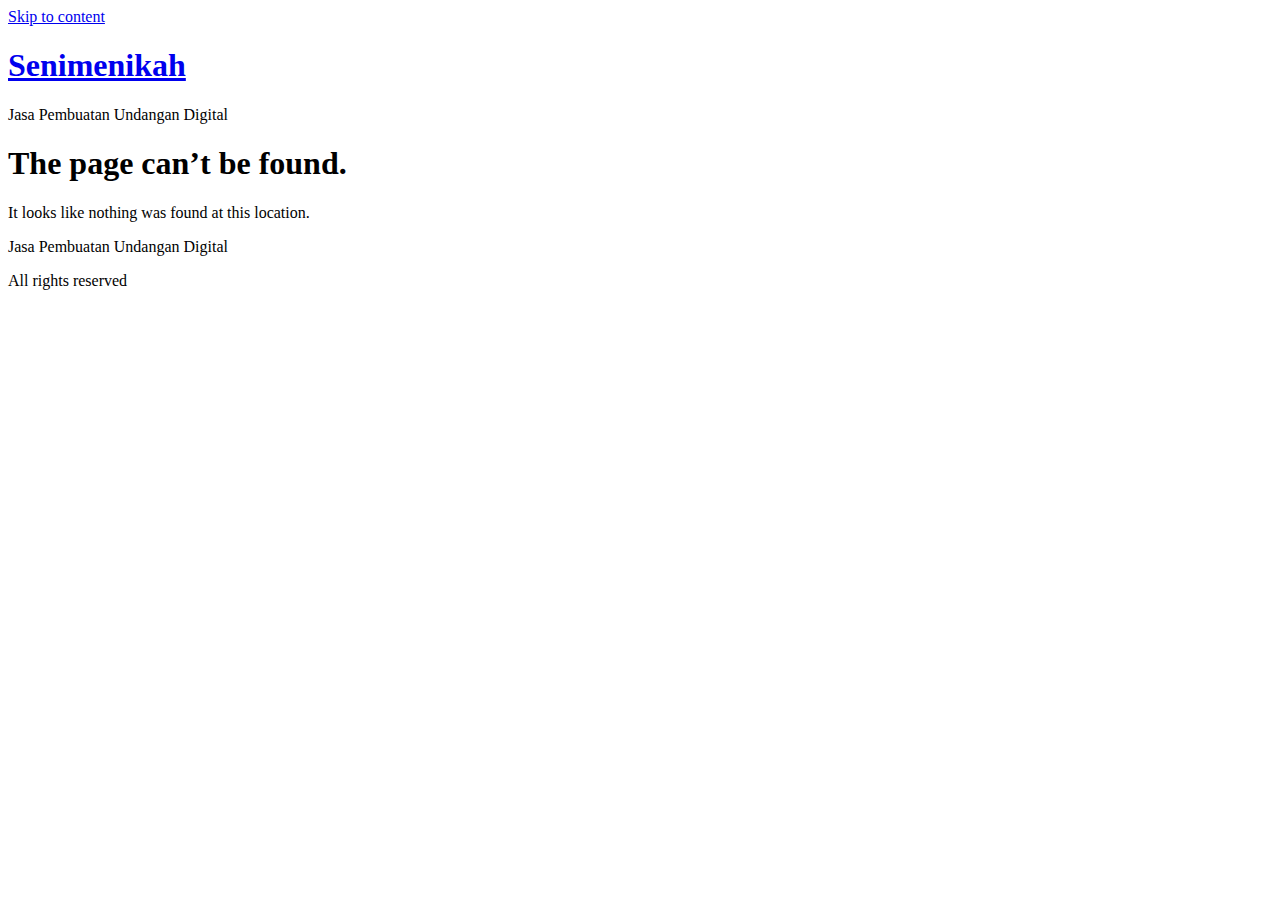
<file: ganisarif/b.html>
<!doctype html>
<html lang="id" prefix="og: https://ogp.me/ns#">
<head>
	<meta charset="UTF-8">
		<meta name="viewport" content="width=device-width, initial-scale=1">
	<link rel="profile" href="https://gmpg.org/xfn/11">
	        <style type="text/css">
            .cui-comment-text img {
                max-width: 100% !important;
            }
        </style>
        
<!-- Optimasi Mesin Pencari oleh Rank Math - https://s.rankmath.com/home -->
<title>Page Not Found - Senimenikah</title>
<meta name="robots" content="follow, noindex"/>
<meta property="og:locale" content="id_ID" />
<meta property="og:type" content="article" />
<meta property="og:title" content="Page Not Found - Senimenikah" />
<meta property="og:site_name" content="Senimenikah" />
<meta name="twitter:card" content="summary_large_image" />
<meta name="twitter:title" content="Page Not Found - Senimenikah" />
<script type="application/ld+json" class="rank-math-schema">{"@context":"https://schema.org","@graph":[{"@type":"Person","@id":"https://senimenikah.com/#person","name":"admin"},{"@type":"WebSite","@id":"https://senimenikah.com/#website","url":"https://senimenikah.com","name":"admin","publisher":{"@id":"https://senimenikah.com/#person"},"inLanguage":"id"},{"@type":"WebPage","@id":"#webpage","url":"","name":"Page Not Found - Senimenikah","isPartOf":{"@id":"https://senimenikah.com/#website"},"inLanguage":"id"}]}</script>
<!-- /Plugin WordPress Rank Math SEO -->

<script type='application/javascript'>console.log('PixelYourSite Free version 9.2.1');</script>
<link rel="alternate" type="application/rss+xml" title="Senimenikah &raquo; Feed" href="https://senimenikah.com/feed/" />
<link rel="alternate" type="application/rss+xml" title="Senimenikah &raquo; Umpan Komentar" href="https://senimenikah.com/comments/feed/" />
<script>
window._wpemojiSettings = {"baseUrl":"https:\/\/s.w.org\/images\/core\/emoji\/14.0.0\/72x72\/","ext":".png","svgUrl":"https:\/\/s.w.org\/images\/core\/emoji\/14.0.0\/svg\/","svgExt":".svg","source":{"concatemoji":"http:\/\/senimenikah.com\/wp-includes\/js\/wp-emoji-release.min.js?ver=6.1.1"}};
/*! This file is auto-generated */
!function(e,a,t){var n,r,o,i=a.createElement("canvas"),p=i.getContext&&i.getContext("2d");function s(e,t){var a=String.fromCharCode,e=(p.clearRect(0,0,i.width,i.height),p.fillText(a.apply(this,e),0,0),i.toDataURL());return p.clearRect(0,0,i.width,i.height),p.fillText(a.apply(this,t),0,0),e===i.toDataURL()}function c(e){var t=a.createElement("script");t.src=e,t.defer=t.type="text/javascript",a.getElementsByTagName("head")[0].appendChild(t)}for(o=Array("flag","emoji"),t.supports={everything:!0,everythingExceptFlag:!0},r=0;r<o.length;r++)t.supports[o[r]]=function(e){if(p&&p.fillText)switch(p.textBaseline="top",p.font="600 32px Arial",e){case"flag":return s([127987,65039,8205,9895,65039],[127987,65039,8203,9895,65039])?!1:!s([55356,56826,55356,56819],[55356,56826,8203,55356,56819])&&!s([55356,57332,56128,56423,56128,56418,56128,56421,56128,56430,56128,56423,56128,56447],[55356,57332,8203,56128,56423,8203,56128,56418,8203,56128,56421,8203,56128,56430,8203,56128,56423,8203,56128,56447]);case"emoji":return!s([129777,127995,8205,129778,127999],[129777,127995,8203,129778,127999])}return!1}(o[r]),t.supports.everything=t.supports.everything&&t.supports[o[r]],"flag"!==o[r]&&(t.supports.everythingExceptFlag=t.supports.everythingExceptFlag&&t.supports[o[r]]);t.supports.everythingExceptFlag=t.supports.everythingExceptFlag&&!t.supports.flag,t.DOMReady=!1,t.readyCallback=function(){t.DOMReady=!0},t.supports.everything||(n=function(){t.readyCallback()},a.addEventListener?(a.addEventListener("DOMContentLoaded",n,!1),e.addEventListener("load",n,!1)):(e.attachEvent("onload",n),a.attachEvent("onreadystatechange",function(){"complete"===a.readyState&&t.readyCallback()})),(e=t.source||{}).concatemoji?c(e.concatemoji):e.wpemoji&&e.twemoji&&(c(e.twemoji),c(e.wpemoji)))}(window,document,window._wpemojiSettings);
</script>
<style>
img.wp-smiley,
img.emoji {
	display: inline !important;
	border: none !important;
	box-shadow: none !important;
	height: 1em !important;
	width: 1em !important;
	margin: 0 0.07em !important;
	vertical-align: -0.1em !important;
	background: none !important;
	padding: 0 !important;
}
</style>
	<link rel='stylesheet' id='wp-block-library-css' href='http://senimenikah.com/wp-includes/css/dist/block-library/style.min.css?ver=6.1.1' media='all' />
<link rel='stylesheet' id='classic-theme-styles-css' href='http://senimenikah.com/wp-includes/css/classic-themes.min.css?ver=1' media='all' />
<style id='global-styles-inline-css'>
body{--wp--preset--color--black: #000000;--wp--preset--color--cyan-bluish-gray: #abb8c3;--wp--preset--color--white: #ffffff;--wp--preset--color--pale-pink: #f78da7;--wp--preset--color--vivid-red: #cf2e2e;--wp--preset--color--luminous-vivid-orange: #ff6900;--wp--preset--color--luminous-vivid-amber: #fcb900;--wp--preset--color--light-green-cyan: #7bdcb5;--wp--preset--color--vivid-green-cyan: #00d084;--wp--preset--color--pale-cyan-blue: #8ed1fc;--wp--preset--color--vivid-cyan-blue: #0693e3;--wp--preset--color--vivid-purple: #9b51e0;--wp--preset--gradient--vivid-cyan-blue-to-vivid-purple: linear-gradient(135deg,rgba(6,147,227,1) 0%,rgb(155,81,224) 100%);--wp--preset--gradient--light-green-cyan-to-vivid-green-cyan: linear-gradient(135deg,rgb(122,220,180) 0%,rgb(0,208,130) 100%);--wp--preset--gradient--luminous-vivid-amber-to-luminous-vivid-orange: linear-gradient(135deg,rgba(252,185,0,1) 0%,rgba(255,105,0,1) 100%);--wp--preset--gradient--luminous-vivid-orange-to-vivid-red: linear-gradient(135deg,rgba(255,105,0,1) 0%,rgb(207,46,46) 100%);--wp--preset--gradient--very-light-gray-to-cyan-bluish-gray: linear-gradient(135deg,rgb(238,238,238) 0%,rgb(169,184,195) 100%);--wp--preset--gradient--cool-to-warm-spectrum: linear-gradient(135deg,rgb(74,234,220) 0%,rgb(151,120,209) 20%,rgb(207,42,186) 40%,rgb(238,44,130) 60%,rgb(251,105,98) 80%,rgb(254,248,76) 100%);--wp--preset--gradient--blush-light-purple: linear-gradient(135deg,rgb(255,206,236) 0%,rgb(152,150,240) 100%);--wp--preset--gradient--blush-bordeaux: linear-gradient(135deg,rgb(254,205,165) 0%,rgb(254,45,45) 50%,rgb(107,0,62) 100%);--wp--preset--gradient--luminous-dusk: linear-gradient(135deg,rgb(255,203,112) 0%,rgb(199,81,192) 50%,rgb(65,88,208) 100%);--wp--preset--gradient--pale-ocean: linear-gradient(135deg,rgb(255,245,203) 0%,rgb(182,227,212) 50%,rgb(51,167,181) 100%);--wp--preset--gradient--electric-grass: linear-gradient(135deg,rgb(202,248,128) 0%,rgb(113,206,126) 100%);--wp--preset--gradient--midnight: linear-gradient(135deg,rgb(2,3,129) 0%,rgb(40,116,252) 100%);--wp--preset--duotone--dark-grayscale: url('#wp-duotone-dark-grayscale');--wp--preset--duotone--grayscale: url('#wp-duotone-grayscale');--wp--preset--duotone--purple-yellow: url('#wp-duotone-purple-yellow');--wp--preset--duotone--blue-red: url('#wp-duotone-blue-red');--wp--preset--duotone--midnight: url('#wp-duotone-midnight');--wp--preset--duotone--magenta-yellow: url('#wp-duotone-magenta-yellow');--wp--preset--duotone--purple-green: url('#wp-duotone-purple-green');--wp--preset--duotone--blue-orange: url('#wp-duotone-blue-orange');--wp--preset--font-size--small: 13px;--wp--preset--font-size--medium: 20px;--wp--preset--font-size--large: 36px;--wp--preset--font-size--x-large: 42px;--wp--preset--spacing--20: 0.44rem;--wp--preset--spacing--30: 0.67rem;--wp--preset--spacing--40: 1rem;--wp--preset--spacing--50: 1.5rem;--wp--preset--spacing--60: 2.25rem;--wp--preset--spacing--70: 3.38rem;--wp--preset--spacing--80: 5.06rem;}:where(.is-layout-flex){gap: 0.5em;}body .is-layout-flow > .alignleft{float: left;margin-inline-start: 0;margin-inline-end: 2em;}body .is-layout-flow > .alignright{float: right;margin-inline-start: 2em;margin-inline-end: 0;}body .is-layout-flow > .aligncenter{margin-left: auto !important;margin-right: auto !important;}body .is-layout-constrained > .alignleft{float: left;margin-inline-start: 0;margin-inline-end: 2em;}body .is-layout-constrained > .alignright{float: right;margin-inline-start: 2em;margin-inline-end: 0;}body .is-layout-constrained > .aligncenter{margin-left: auto !important;margin-right: auto !important;}body .is-layout-constrained > :where(:not(.alignleft):not(.alignright):not(.alignfull)){max-width: var(--wp--style--global--content-size);margin-left: auto !important;margin-right: auto !important;}body .is-layout-constrained > .alignwide{max-width: var(--wp--style--global--wide-size);}body .is-layout-flex{display: flex;}body .is-layout-flex{flex-wrap: wrap;align-items: center;}body .is-layout-flex > *{margin: 0;}:where(.wp-block-columns.is-layout-flex){gap: 2em;}.has-black-color{color: var(--wp--preset--color--black) !important;}.has-cyan-bluish-gray-color{color: var(--wp--preset--color--cyan-bluish-gray) !important;}.has-white-color{color: var(--wp--preset--color--white) !important;}.has-pale-pink-color{color: var(--wp--preset--color--pale-pink) !important;}.has-vivid-red-color{color: var(--wp--preset--color--vivid-red) !important;}.has-luminous-vivid-orange-color{color: var(--wp--preset--color--luminous-vivid-orange) !important;}.has-luminous-vivid-amber-color{color: var(--wp--preset--color--luminous-vivid-amber) !important;}.has-light-green-cyan-color{color: var(--wp--preset--color--light-green-cyan) !important;}.has-vivid-green-cyan-color{color: var(--wp--preset--color--vivid-green-cyan) !important;}.has-pale-cyan-blue-color{color: var(--wp--preset--color--pale-cyan-blue) !important;}.has-vivid-cyan-blue-color{color: var(--wp--preset--color--vivid-cyan-blue) !important;}.has-vivid-purple-color{color: var(--wp--preset--color--vivid-purple) !important;}.has-black-background-color{background-color: var(--wp--preset--color--black) !important;}.has-cyan-bluish-gray-background-color{background-color: var(--wp--preset--color--cyan-bluish-gray) !important;}.has-white-background-color{background-color: var(--wp--preset--color--white) !important;}.has-pale-pink-background-color{background-color: var(--wp--preset--color--pale-pink) !important;}.has-vivid-red-background-color{background-color: var(--wp--preset--color--vivid-red) !important;}.has-luminous-vivid-orange-background-color{background-color: var(--wp--preset--color--luminous-vivid-orange) !important;}.has-luminous-vivid-amber-background-color{background-color: var(--wp--preset--color--luminous-vivid-amber) !important;}.has-light-green-cyan-background-color{background-color: var(--wp--preset--color--light-green-cyan) !important;}.has-vivid-green-cyan-background-color{background-color: var(--wp--preset--color--vivid-green-cyan) !important;}.has-pale-cyan-blue-background-color{background-color: var(--wp--preset--color--pale-cyan-blue) !important;}.has-vivid-cyan-blue-background-color{background-color: var(--wp--preset--color--vivid-cyan-blue) !important;}.has-vivid-purple-background-color{background-color: var(--wp--preset--color--vivid-purple) !important;}.has-black-border-color{border-color: var(--wp--preset--color--black) !important;}.has-cyan-bluish-gray-border-color{border-color: var(--wp--preset--color--cyan-bluish-gray) !important;}.has-white-border-color{border-color: var(--wp--preset--color--white) !important;}.has-pale-pink-border-color{border-color: var(--wp--preset--color--pale-pink) !important;}.has-vivid-red-border-color{border-color: var(--wp--preset--color--vivid-red) !important;}.has-luminous-vivid-orange-border-color{border-color: var(--wp--preset--color--luminous-vivid-orange) !important;}.has-luminous-vivid-amber-border-color{border-color: var(--wp--preset--color--luminous-vivid-amber) !important;}.has-light-green-cyan-border-color{border-color: var(--wp--preset--color--light-green-cyan) !important;}.has-vivid-green-cyan-border-color{border-color: var(--wp--preset--color--vivid-green-cyan) !important;}.has-pale-cyan-blue-border-color{border-color: var(--wp--preset--color--pale-cyan-blue) !important;}.has-vivid-cyan-blue-border-color{border-color: var(--wp--preset--color--vivid-cyan-blue) !important;}.has-vivid-purple-border-color{border-color: var(--wp--preset--color--vivid-purple) !important;}.has-vivid-cyan-blue-to-vivid-purple-gradient-background{background: var(--wp--preset--gradient--vivid-cyan-blue-to-vivid-purple) !important;}.has-light-green-cyan-to-vivid-green-cyan-gradient-background{background: var(--wp--preset--gradient--light-green-cyan-to-vivid-green-cyan) !important;}.has-luminous-vivid-amber-to-luminous-vivid-orange-gradient-background{background: var(--wp--preset--gradient--luminous-vivid-amber-to-luminous-vivid-orange) !important;}.has-luminous-vivid-orange-to-vivid-red-gradient-background{background: var(--wp--preset--gradient--luminous-vivid-orange-to-vivid-red) !important;}.has-very-light-gray-to-cyan-bluish-gray-gradient-background{background: var(--wp--preset--gradient--very-light-gray-to-cyan-bluish-gray) !important;}.has-cool-to-warm-spectrum-gradient-background{background: var(--wp--preset--gradient--cool-to-warm-spectrum) !important;}.has-blush-light-purple-gradient-background{background: var(--wp--preset--gradient--blush-light-purple) !important;}.has-blush-bordeaux-gradient-background{background: var(--wp--preset--gradient--blush-bordeaux) !important;}.has-luminous-dusk-gradient-background{background: var(--wp--preset--gradient--luminous-dusk) !important;}.has-pale-ocean-gradient-background{background: var(--wp--preset--gradient--pale-ocean) !important;}.has-electric-grass-gradient-background{background: var(--wp--preset--gradient--electric-grass) !important;}.has-midnight-gradient-background{background: var(--wp--preset--gradient--midnight) !important;}.has-small-font-size{font-size: var(--wp--preset--font-size--small) !important;}.has-medium-font-size{font-size: var(--wp--preset--font-size--medium) !important;}.has-large-font-size{font-size: var(--wp--preset--font-size--large) !important;}.has-x-large-font-size{font-size: var(--wp--preset--font-size--x-large) !important;}
.wp-block-navigation a:where(:not(.wp-element-button)){color: inherit;}
:where(.wp-block-columns.is-layout-flex){gap: 2em;}
.wp-block-pullquote{font-size: 1.5em;line-height: 1.6;}
</style>
<link rel='stylesheet' id='custom-style-css' href='http://senimenikah.com/wp-content/plugins/extensions-for-elementor-form/assets/style.css?ver=1.3.7' media='all' />
<link rel='stylesheet' id='wdp-centered-css-css' href='http://senimenikah.com/wp-content/plugins/elkit/assets/css/wdp-centered-timeline.min.css?ver=6.1.1' media='all' />
<link rel='stylesheet' id='wdp-horizontal-css-css' href='http://senimenikah.com/wp-content/plugins/elkit/assets/css/wdp-horizontal-styles.min.css?ver=6.1.1' media='all' />
<link rel='stylesheet' id='wdp-fontello-css-css' href='http://senimenikah.com/wp-content/plugins/elkit/assets/css/wdp-fontello.css?ver=6.1.1' media='all' />
<link rel='stylesheet' id='exad-main-style-css' href='http://senimenikah.com/wp-content/plugins/elkit/assets/css/exad-styles.min.css?ver=6.1.1' media='all' />
<link rel='stylesheet' id='cui_style-css' href='http://senimenikah.com/wp-content/plugins/elkit/addons/comment-kit2//css/cui_style.css?ver=1.0.0' media='screen' />
<style id='cui_style-inline-css'>

		.cui-wrapper {
		  font-size: 14px
		}
	
		.cui-wrapper {
		  background: #fff9f9;
		}
		.cui-wrapper.cui-border {
		  border: 1px solid #d5deea;
		}

		.cui-wrapper .cui-wrap-comments a:link,
		.cui-wrapper .cui-wrap-comments a:visited {
		  color: #3D7DBC;
		}

		.cui-wrapper .cui-wrap-link a.cui-link {
		  color: #3D7DBC;
		}
		.cui-wrapper .cui-wrap-link a.cui-link.cui-icon-link-true .cuio-comment {
		  color: #3D7DBC;
		}
		.cui-wrapper .cui-wrap-link a.cui-link:hover {
		  color: #2a5782;
		}
		.cui-wrapper .cui-wrap-link a.cui-link:hover .cuio-comment {
		  color: #2a5782;
		}

		.cui-wrapper .cui-wrap-form {
		  border-top: 1px solid #d5deea;
		}
		.cui-wrapper .cui-wrap-form .cui-container-form textarea.cui-textarea {
		  border: 1px solid #d5deea;
		  background: #FFFFFF;
		  color: #ffffff;
		}
		.cui-wrapper .cui-wrap-form .cui-container-form input[type='text'] {
		  border: 1px solid #d5deea;
		  background: #FFFFFF;
		  color: #ffffff;
		}
		.cui-wrapper .cui-wrap-form .cui-container-form input.cui-input:focus,
		.cui-wrapper .cui-wrap-form .cui-container-form textarea.cui-textarea:focus {
		  border-color: #64B6EC;
		}
		.cui-wrapper .cui-wrap-form .cui-container-form input[type='submit'],
		.cui-wrapper .cui-wrap-form .cui-container-form input[type='button'].cui-form-btn {
		  color: #FFFFFF;
		  background: #3D7DBC;
		}
		.cui-wrapper .cui-wrap-form .cui-container-form input[type='submit']:hover,
		.cui-wrapper .cui-wrap-form .cui-container-form input[type='button'].cui-form-btn:hover {
		  background: #4d8ac5;
		}
		.cui-wrapper .cui-wrap-form .cui-container-form .cui-captcha .cui-captcha-text {
		  color: #ffffff;
		}

		.cui-wrapper .cui-media-btns a > span {
		  color: #3D7DBC;
		}
		.cui-wrapper .cui-media-btns a > span:hover {
		  color: #2a5782;
		}

		.cui-wrapper .cui-comment-status {
		  border-top: 1px solid #d5deea;
		}
		.cui-wrapper .cui-comment-status p.cui-ajax-success {
		  color: #319342;
		}
		.cui-wrapper .cui-comment-status p.cui-ajax-error {
		  color: #C85951;
		}
		.cui-wrapper .cui-comment-status.cui-loading > span {
		  color: #3D7DBC;
		}

		.cui-wrapper ul.cui-container-comments {
		  border-top: 1px solid #d5deea;
		}
		.cui-wrapper ul.cui-container-comments li.cui-item-comment {
		  border-bottom: 1px solid #d5deea;
		}
		.cui-wrapper ul.cui-container-comments li.cui-item-comment ul li.cui-item-comment {
		  border-top: 1px solid #d5deea;
		}
		.cui-wrapper ul.cui-container-comments li.cui-item-comment .cui-comment-content .cui-comment-info a.cui-commenter-name {
		  color: #3D7DBC !important;
		}
		.cui-wrapper ul.cui-container-comments li.cui-item-comment .cui-comment-content .cui-comment-info a.cui-commenter-name:hover {
		  color: #2a5782 !important;
		}
		.cui-wrapper ul.cui-container-comments li.cui-item-comment .cui-comment-content .cui-comment-info .cui-comment-time {
		  color: #000000;
		}
		.cui-wrapper ul.cui-container-comments li.cui-item-comment .cui-comment-content .cui-comment-text p {
		  color: #ffffff;
		}
		.cui-wrapper ul.cui-container-comments li.cui-item-comment .cui-comment-content .cui-comment-actions a {
		  color: #3D7DBC;
		}
		.cui-wrapper ul.cui-container-comments li.cui-item-comment .cui-comment-content .cui-comment-actions a:hover {
		  color: #2a5782;
		}
		.cui-wrapper ul.cui-container-comments li.cui-item-comment .cui-comment-content .cui-comment-rating .cui-rating-link > span {
		  color: ;
		}
		.cui-wrapper ul.cui-container-comments li.cui-item-comment .cui-comment-content .cui-comment-rating .cui-rating-link > span:hover {
		  color: ;
		}
		.cui-wrapper ul.cui-container-comments li.cui-item-comment .cui-comment-content .cui-comment-rating .cui-rating-count {
		  color: #000000;
		}
		.cui-wrapper ul.cui-container-comments li.cui-item-comment .cui-comment-content .cui-comment-rating .cui-rating-count.cui-rating-positive {
		  color: ;
		}
		.cui-wrapper ul.cui-container-comments li.cui-item-comment .cui-comment-content .cui-comment-rating .cui-rating-count.cui-rating-negative {
		  color: ;
		}
		.cui-wrapper ul.cui-container-comments li.cui-item-comment .cui-comment-content .cui-comment-rating .cui-rating-count.cuio-loading {
		  color: ;
		}
		.cui-wrapper ul.cui-container-comments a.cui-load-more-comments:hover {
		  color: #2a5782;
		}

		.cui-wrapper .cui-counter-info {
		  color: #000000;
		}

		.cui-wrapper .cui-holder span {
		  color: #3D7DBC;
		}
		.cui-wrapper .cui-holder a,
		.cui-wrapper .cui-holder a:link,
		.cui-wrapper .cui-holder a:visited {
		  color: #3D7DBC;
		}
		.cui-wrapper .cui-holder a:hover,
		.cui-wrapper .cui-holder a:link:hover,
		.cui-wrapper .cui-holder a:visited:hover {
		  color: #2a5782;
		}
		.cui-wrapper .cui-holder a.jp-previous.jp-disabled, .cui-wrapper .cui-holder a.jp-previous.jp-disabled:hover, .cui-wrapper .cui-holder a.jp-next.jp-disabled, .cui-wrapper .cui-holder a.jp-next.jp-disabled:hover {
		  color: #000000;
		}
		.cui-post-author {
	color: white !important;
	background: #777 !important;
}
	.cui-wrapper ul.cui-container-comments li.cui-item-comment .cui-comment-avatar img {
		max-width: 28px;
		max-height: 28px;
	}
	.cui-wrapper ul.cui-container-comments li.cui-item-comment .cui-comment-content {
		margin-left: 38px;
	}
	.cui-wrapper ul.cui-container-comments li.cui-item-comment ul .cui-comment-avatar img {
		max-width: 24px;
		max-height: 24px;
	}
	.cui-wrapper ul.cui-container-comments li.cui-item-comment ul ul .cui-comment-avatar img {
		max-width: 21px;
		max-height: 21px;
	}
    .cui_comment_count_card.cui_card-tidak_hadir {
    background-color: #d90a11;
    }
    .cui_comment_count_card.cui_card-hadir {
    background-color: #3D9A62;
    }
    .cui_comment_count_card.cui_card-masih_ragu {
    background-color: #d7a916;
    }
	
</style>
<link rel='stylesheet' id='hello-elementor-css' href='http://senimenikah.com/wp-content/themes/hello-elementor/style.min.css?ver=2.6.1' media='all' />
<link rel='stylesheet' id='hello-elementor-theme-style-css' href='http://senimenikah.com/wp-content/themes/hello-elementor/theme.min.css?ver=2.6.1' media='all' />
<link rel='stylesheet' id='elementor-frontend-css' href='http://senimenikah.com/wp-content/plugins/elementor/assets/css/frontend-lite.min.css?ver=3.6.5' media='all' />
<link rel='stylesheet' id='elementor-post-5-css' href='http://senimenikah.com/wp-content/uploads/elementor/css/post-5.css?ver=1665718074' media='all' />
<link rel='stylesheet' id='google-fonts-1-css' href='https://fonts.googleapis.com/css?family=Roboto%3A100%2C100italic%2C200%2C200italic%2C300%2C300italic%2C400%2C400italic%2C500%2C500italic%2C600%2C600italic%2C700%2C700italic%2C800%2C800italic%2C900%2C900italic%7CRoboto+Slab%3A100%2C100italic%2C200%2C200italic%2C300%2C300italic%2C400%2C400italic%2C500%2C500italic%2C600%2C600italic%2C700%2C700italic%2C800%2C800italic%2C900%2C900italic&#038;display=auto&#038;ver=6.1.1' media='all' />
<script id='jquery-core-js-extra'>
var pp = {"ajax_url":"https:\/\/senimenikah.com\/wp-admin\/admin-ajax.php"};
</script>
<script src='http://senimenikah.com/wp-includes/js/jquery/jquery.min.js?ver=3.6.1' id='jquery-core-js'></script>
<script src='http://senimenikah.com/wp-includes/js/jquery/jquery-migrate.min.js?ver=3.3.2' id='jquery-migrate-js'></script>
<script src='http://senimenikah.com/wp-content/plugins/extensions-for-elementor-form/assets/script.js?ver=1.3.7' id='custom-js-js'></script>
<script src='http://senimenikah.com/wp-content/plugins/pixelyoursite/dist/scripts/jquery.bind-first-0.2.3.min.js?ver=6.1.1' id='jquery-bind-first-js'></script>
<script src='http://senimenikah.com/wp-content/plugins/pixelyoursite/dist/scripts/js.cookie-2.1.3.min.js?ver=2.1.3' id='js-cookie-js'></script>
<script id='pys-js-extra'>
var pysOptions = {"staticEvents":{"facebook":{"init_event":[{"delay":0,"type":"static","name":"PageView","pixelIds":["787500425735095"],"eventID":"27613e71-dfeb-44dc-a9df-fb94d275b22e","params":{"post_type":false,"plugin":"PixelYourSite","user_role":"guest","event_url":"senimenikah.com\/ganisarif\/b"},"e_id":"init_event","ids":[],"hasTimeWindow":false,"timeWindow":0,"woo_order":"","edd_order":""}],"custom_event":[{"delay":0,"type":"static","name":"ViewContent","pixelIds":["787500425735095"],"eventID":"afe4491b-dcf3-4cce-bf6c-d11962749451","params":{"post_type":false,"plugin":"PixelYourSite","user_role":"guest","event_url":"senimenikah.com\/ganisarif\/b"},"e_id":"custom_event","ids":[],"hasTimeWindow":false,"timeWindow":0,"woo_order":"","edd_order":""}]}},"dynamicEvents":[],"triggerEvents":[],"triggerEventTypes":[],"facebook":{"pixelIds":["787500425735095"],"advancedMatching":[],"removeMetadata":false,"contentParams":[],"commentEventEnabled":true,"wooVariableAsSimple":false,"downloadEnabled":true,"formEventEnabled":true,"ajaxForServerEvent":true,"serverApiEnabled":false,"wooCRSendFromServer":false},"debug":"","siteUrl":"http:\/\/senimenikah.com","ajaxUrl":"https:\/\/senimenikah.com\/wp-admin\/admin-ajax.php","enable_remove_download_url_param":"1","cookie_duration":"7","last_visit_duration":"60","gdpr":{"ajax_enabled":false,"all_disabled_by_api":false,"facebook_disabled_by_api":false,"analytics_disabled_by_api":false,"google_ads_disabled_by_api":false,"pinterest_disabled_by_api":false,"bing_disabled_by_api":false,"facebook_prior_consent_enabled":true,"analytics_prior_consent_enabled":true,"google_ads_prior_consent_enabled":null,"pinterest_prior_consent_enabled":true,"bing_prior_consent_enabled":true,"cookiebot_integration_enabled":false,"cookiebot_facebook_consent_category":"marketing","cookiebot_analytics_consent_category":"statistics","cookiebot_google_ads_consent_category":null,"cookiebot_pinterest_consent_category":"marketing","cookiebot_bing_consent_category":"marketing","consent_magic_integration_enabled":false,"real_cookie_banner_integration_enabled":false,"cookie_notice_integration_enabled":false,"cookie_law_info_integration_enabled":false},"woo":{"enabled":false},"edd":{"enabled":false}};
</script>
<script src='http://senimenikah.com/wp-content/plugins/pixelyoursite/dist/scripts/public.js?ver=9.2.1' id='pys-js'></script>
<link rel="https://api.w.org/" href="https://senimenikah.com/wp-json/" /><link rel="EditURI" type="application/rsd+xml" title="RSD" href="https://senimenikah.com/xmlrpc.php?rsd" />
<link rel="wlwmanifest" type="application/wlwmanifest+xml" href="http://senimenikah.com/wp-includes/wlwmanifest.xml" />
<meta name="generator" content="WordPress 6.1.1" />
<!-- Meta Pixel Code -->
<script>
  !function(f,b,e,v,n,t,s)
  {if(f.fbq)return;n=f.fbq=function(){n.callMethod?
  n.callMethod.apply(n,arguments):n.queue.push(arguments)};
  if(!f._fbq)f._fbq=n;n.push=n;n.loaded=!0;n.version='2.0';
  n.queue=[];t=b.createElement(e);t.async=!0;
  t.src=v;s=b.getElementsByTagName(e)[0];
  s.parentNode.insertBefore(t,s)}(window, document,'script',
  'https://connect.facebook.net/en_US/fbevents.js');
  fbq('init', '787500425735095');
	<meta name="format-detection" content="telephone=no">
  fbq('track', 'PageView');
</script>
<noscript><img height="1" width="1" style="display:none"
  src="https://www.facebook.com/tr?id=787500425735095&ev=PageView&noscript=1"
/></noscript>
<!-- End Meta Pixel Code -->

<meta name="facebook-domain-verification" content="4h3nedlb6oxwfblejesq6h12vf744o" />

<!-- Meta Pixel Code -->
<script>
  !function(f,b,e,v,n,t,s)
  {if(f.fbq)return;n=f.fbq=function(){n.callMethod?
  n.callMethod.apply(n,arguments):n.queue.push(arguments)};
  if(!f._fbq)f._fbq=n;n.push=n;n.loaded=!0;n.version='2.0';
  n.queue=[];t=b.createElement(e);t.async=!0;
  t.src=v;s=b.getElementsByTagName(e)[0];
  s.parentNode.insertBefore(t,s)}(window, document,'script',
  'https://connect.facebook.net/en_US/fbevents.js');
  fbq('init', '790681565317177');
  fbq('track', 'PageView');
</script>
<noscript><img height="1" width="1" style="display:none"
  src="https://www.facebook.com/tr?id=790681565317177&ev=PageView&noscript=1"
/></noscript>
<!-- End Meta Pixel Code -->
<script>
!function (w, d, t) {
  w.TiktokAnalyticsObject=t;var ttq=w[t]=w[t]||[];ttq.methods=["page","track","identify","instances","debug","on","off","once","ready","alias","group","enableCookie","disableCookie"],ttq.setAndDefer=function(t,e){t[e]=function(){t.push([e].concat(Array.prototype.slice.call(arguments,0)))}};for(var i=0;i<ttq.methods.length;i++)ttq.setAndDefer(ttq,ttq.methods[i]);ttq.instance=function(t){for(var e=ttq._i[t]||[],n=0;n<ttq.methods.length;n++)ttq.setAndDefer(e,ttq.methods[n]);return e},ttq.load=function(e,n){var i="https://analytics.tiktok.com/i18n/pixel/events.js";ttq._i=ttq._i||{},ttq._i[e]=[],ttq._i[e]._u=i,ttq._t=ttq._t||{},ttq._t[e]=+new Date,ttq._o=ttq._o||{},ttq._o[e]=n||{};var o=document.createElement("script");o.type="text/javascript",o.async=!0,o.src=i+"?sdkid="+e+"&lib="+t;var a=document.getElementsByTagName("script")[0];a.parentNode.insertBefore(o,a)};

  ttq.load('CCKNECBC77UDI0MAERI0');
  ttq.page();
}(window, document, 'ttq');
</script>
</head>
<body class="error404 elementor-default elementor-kit-5">

<svg xmlns="http://www.w3.org/2000/svg" viewBox="0 0 0 0" width="0" height="0" focusable="false" role="none" style="visibility: hidden; position: absolute; left: -9999px; overflow: hidden;" ><defs><filter id="wp-duotone-dark-grayscale"><feColorMatrix color-interpolation-filters="sRGB" type="matrix" values=" .299 .587 .114 0 0 .299 .587 .114 0 0 .299 .587 .114 0 0 .299 .587 .114 0 0 " /><feComponentTransfer color-interpolation-filters="sRGB" ><feFuncR type="table" tableValues="0 0.49803921568627" /><feFuncG type="table" tableValues="0 0.49803921568627" /><feFuncB type="table" tableValues="0 0.49803921568627" /><feFuncA type="table" tableValues="1 1" /></feComponentTransfer><feComposite in2="SourceGraphic" operator="in" /></filter></defs></svg><svg xmlns="http://www.w3.org/2000/svg" viewBox="0 0 0 0" width="0" height="0" focusable="false" role="none" style="visibility: hidden; position: absolute; left: -9999px; overflow: hidden;" ><defs><filter id="wp-duotone-grayscale"><feColorMatrix color-interpolation-filters="sRGB" type="matrix" values=" .299 .587 .114 0 0 .299 .587 .114 0 0 .299 .587 .114 0 0 .299 .587 .114 0 0 " /><feComponentTransfer color-interpolation-filters="sRGB" ><feFuncR type="table" tableValues="0 1" /><feFuncG type="table" tableValues="0 1" /><feFuncB type="table" tableValues="0 1" /><feFuncA type="table" tableValues="1 1" /></feComponentTransfer><feComposite in2="SourceGraphic" operator="in" /></filter></defs></svg><svg xmlns="http://www.w3.org/2000/svg" viewBox="0 0 0 0" width="0" height="0" focusable="false" role="none" style="visibility: hidden; position: absolute; left: -9999px; overflow: hidden;" ><defs><filter id="wp-duotone-purple-yellow"><feColorMatrix color-interpolation-filters="sRGB" type="matrix" values=" .299 .587 .114 0 0 .299 .587 .114 0 0 .299 .587 .114 0 0 .299 .587 .114 0 0 " /><feComponentTransfer color-interpolation-filters="sRGB" ><feFuncR type="table" tableValues="0.54901960784314 0.98823529411765" /><feFuncG type="table" tableValues="0 1" /><feFuncB type="table" tableValues="0.71764705882353 0.25490196078431" /><feFuncA type="table" tableValues="1 1" /></feComponentTransfer><feComposite in2="SourceGraphic" operator="in" /></filter></defs></svg><svg xmlns="http://www.w3.org/2000/svg" viewBox="0 0 0 0" width="0" height="0" focusable="false" role="none" style="visibility: hidden; position: absolute; left: -9999px; overflow: hidden;" ><defs><filter id="wp-duotone-blue-red"><feColorMatrix color-interpolation-filters="sRGB" type="matrix" values=" .299 .587 .114 0 0 .299 .587 .114 0 0 .299 .587 .114 0 0 .299 .587 .114 0 0 " /><feComponentTransfer color-interpolation-filters="sRGB" ><feFuncR type="table" tableValues="0 1" /><feFuncG type="table" tableValues="0 0.27843137254902" /><feFuncB type="table" tableValues="0.5921568627451 0.27843137254902" /><feFuncA type="table" tableValues="1 1" /></feComponentTransfer><feComposite in2="SourceGraphic" operator="in" /></filter></defs></svg><svg xmlns="http://www.w3.org/2000/svg" viewBox="0 0 0 0" width="0" height="0" focusable="false" role="none" style="visibility: hidden; position: absolute; left: -9999px; overflow: hidden;" ><defs><filter id="wp-duotone-midnight"><feColorMatrix color-interpolation-filters="sRGB" type="matrix" values=" .299 .587 .114 0 0 .299 .587 .114 0 0 .299 .587 .114 0 0 .299 .587 .114 0 0 " /><feComponentTransfer color-interpolation-filters="sRGB" ><feFuncR type="table" tableValues="0 0" /><feFuncG type="table" tableValues="0 0.64705882352941" /><feFuncB type="table" tableValues="0 1" /><feFuncA type="table" tableValues="1 1" /></feComponentTransfer><feComposite in2="SourceGraphic" operator="in" /></filter></defs></svg><svg xmlns="http://www.w3.org/2000/svg" viewBox="0 0 0 0" width="0" height="0" focusable="false" role="none" style="visibility: hidden; position: absolute; left: -9999px; overflow: hidden;" ><defs><filter id="wp-duotone-magenta-yellow"><feColorMatrix color-interpolation-filters="sRGB" type="matrix" values=" .299 .587 .114 0 0 .299 .587 .114 0 0 .299 .587 .114 0 0 .299 .587 .114 0 0 " /><feComponentTransfer color-interpolation-filters="sRGB" ><feFuncR type="table" tableValues="0.78039215686275 1" /><feFuncG type="table" tableValues="0 0.94901960784314" /><feFuncB type="table" tableValues="0.35294117647059 0.47058823529412" /><feFuncA type="table" tableValues="1 1" /></feComponentTransfer><feComposite in2="SourceGraphic" operator="in" /></filter></defs></svg><svg xmlns="http://www.w3.org/2000/svg" viewBox="0 0 0 0" width="0" height="0" focusable="false" role="none" style="visibility: hidden; position: absolute; left: -9999px; overflow: hidden;" ><defs><filter id="wp-duotone-purple-green"><feColorMatrix color-interpolation-filters="sRGB" type="matrix" values=" .299 .587 .114 0 0 .299 .587 .114 0 0 .299 .587 .114 0 0 .299 .587 .114 0 0 " /><feComponentTransfer color-interpolation-filters="sRGB" ><feFuncR type="table" tableValues="0.65098039215686 0.40392156862745" /><feFuncG type="table" tableValues="0 1" /><feFuncB type="table" tableValues="0.44705882352941 0.4" /><feFuncA type="table" tableValues="1 1" /></feComponentTransfer><feComposite in2="SourceGraphic" operator="in" /></filter></defs></svg><svg xmlns="http://www.w3.org/2000/svg" viewBox="0 0 0 0" width="0" height="0" focusable="false" role="none" style="visibility: hidden; position: absolute; left: -9999px; overflow: hidden;" ><defs><filter id="wp-duotone-blue-orange"><feColorMatrix color-interpolation-filters="sRGB" type="matrix" values=" .299 .587 .114 0 0 .299 .587 .114 0 0 .299 .587 .114 0 0 .299 .587 .114 0 0 " /><feComponentTransfer color-interpolation-filters="sRGB" ><feFuncR type="table" tableValues="0.098039215686275 1" /><feFuncG type="table" tableValues="0 0.66274509803922" /><feFuncB type="table" tableValues="0.84705882352941 0.41960784313725" /><feFuncA type="table" tableValues="1 1" /></feComponentTransfer><feComposite in2="SourceGraphic" operator="in" /></filter></defs></svg>
<a class="skip-link screen-reader-text" href="#content">
	Skip to content</a>

<header id="site-header" class="site-header dynamic-header " role="banner">
	<div class="header-inner">
		<div class="site-branding show-title">
							<h1 class="site-title show">
					<a href="https://senimenikah.com/" title="Home" rel="home">
						Senimenikah					</a>
				</h1>
							<p class="site-description show">
					Jasa Pembuatan Undangan Digital				</p>
					</div>

			</div>
</header>
<main id="content" class="site-main" role="main">
			<header class="page-header">
			<h1 class="entry-title">The page can&rsquo;t be found.</h1>
		</header>
		<div class="page-content">
		<p>It looks like nothing was found at this location.</p>
	</div>

</main>
<footer id="site-footer" class="site-footer dynamic-footer footer-has-copyright" role="contentinfo">
	<div class="footer-inner">
		<div class="site-branding show-logo">
							<p class="site-description show">
					Jasa Pembuatan Undangan Digital				</p>
					</div>

		
					<div class="copyright show">
				<p>All rights reserved</p>
			</div>
			</div>
</footer>

<noscript><img height="1" width="1" style="display: none;" src="https://www.facebook.com/tr?id=787500425735095&ev=PageView&noscript=1&cd%5Bpost_type%5D&cd%5Bplugin%5D=PixelYourSite&cd%5Buser_role%5D=guest&cd%5Bevent_url%5D=senimenikah.com%2Fganisarif%2Fb" alt=""></noscript>
<noscript><img height="1" width="1" style="display: none;" src="https://www.facebook.com/tr?id=787500425735095&ev=ViewContent&noscript=1&cd%5Bpost_type%5D&cd%5Bplugin%5D=PixelYourSite&cd%5Buser_role%5D=guest&cd%5Bevent_url%5D=senimenikah.com%2Fganisarif%2Fb" alt=""></noscript>
<script src='http://senimenikah.com/wp-content/plugins/elkit/assets/js/wdp-swiper.min.js' id='wdp-swiper-js-js'></script>
<script src='http://senimenikah.com/wp-content/plugins/elkit/assets/js/qr-code.js' id='weddingpress-qr-js'></script>
<script src='http://senimenikah.com/wp-content/plugins/elkit/assets/js/wdp-horizontal.js' id='wdp-horizontal-js-js'></script>
<script src='http://senimenikah.com/wp-content/plugins/elkit/assets/js/exad-scripts.min.js?ver=2.0.7' id='exad-main-script-js'></script>
<script id='cui_js_script-js-extra'>
var CUI_WP = {"ajaxurl":"https:\/\/senimenikah.com\/wp-admin\/admin-ajax.php","cuiNonce":"ff4d58863b","jpages":"true","jPagesNum":"10","textCounter":"true","textCounterNum":"500","widthWrap":"","autoLoad":"true","thanksComment":"Thanks for your comment!","thanksReplyComment":"Thanks for answering the comment!","duplicateComment":"You might have left one of the fields blank, or duplicate comments","accept":"Accept","cancel":"Cancel","reply":"Reply","textWriteComment":"Ucapan","classPopularComment":"cui-popular-comment","textToDisplay":"Text to display","textCharacteresMin":"2 characters minimum","textNavNext":"Next","textNavPrev":"Previous","textMsgDeleteComment":"Do you want delete this comment?","textLoadMore":"Load more"};
</script>
<script src='http://senimenikah.com/wp-content/plugins/elkit/addons/comment-kit2//js/cui_script.js?ver=1.0.0' id='cui_js_script-js'></script>
<script src='http://senimenikah.com/wp-content/plugins/elkit/addons/comment-kit2//js/libs/jquery.jPages.min.js?ver=0.7' id='cui_jPages-js'></script>
<script src='http://senimenikah.com/wp-content/plugins/elkit/addons/comment-kit2//js/libs/jquery.textareaCounter.js?ver=2.0' id='cui_textCounter-js'></script>
<script src='http://senimenikah.com/wp-content/plugins/elkit/addons/comment-kit2//js/libs/jquery.placeholder.min.js?ver=2.0.7' id='cui_placeholder-js'></script>
<script src='http://senimenikah.com/wp-content/plugins/elkit/addons/comment-kit2//js/libs/autosize.min.js?ver=1.14' id='cui_autosize-js'></script>
<script src='http://senimenikah.com/wp-content/themes/hello-elementor/assets/js/hello-frontend.min.js?ver=1.0.0' id='hello-theme-frontend-js'></script>

</body>
</html>
</file>
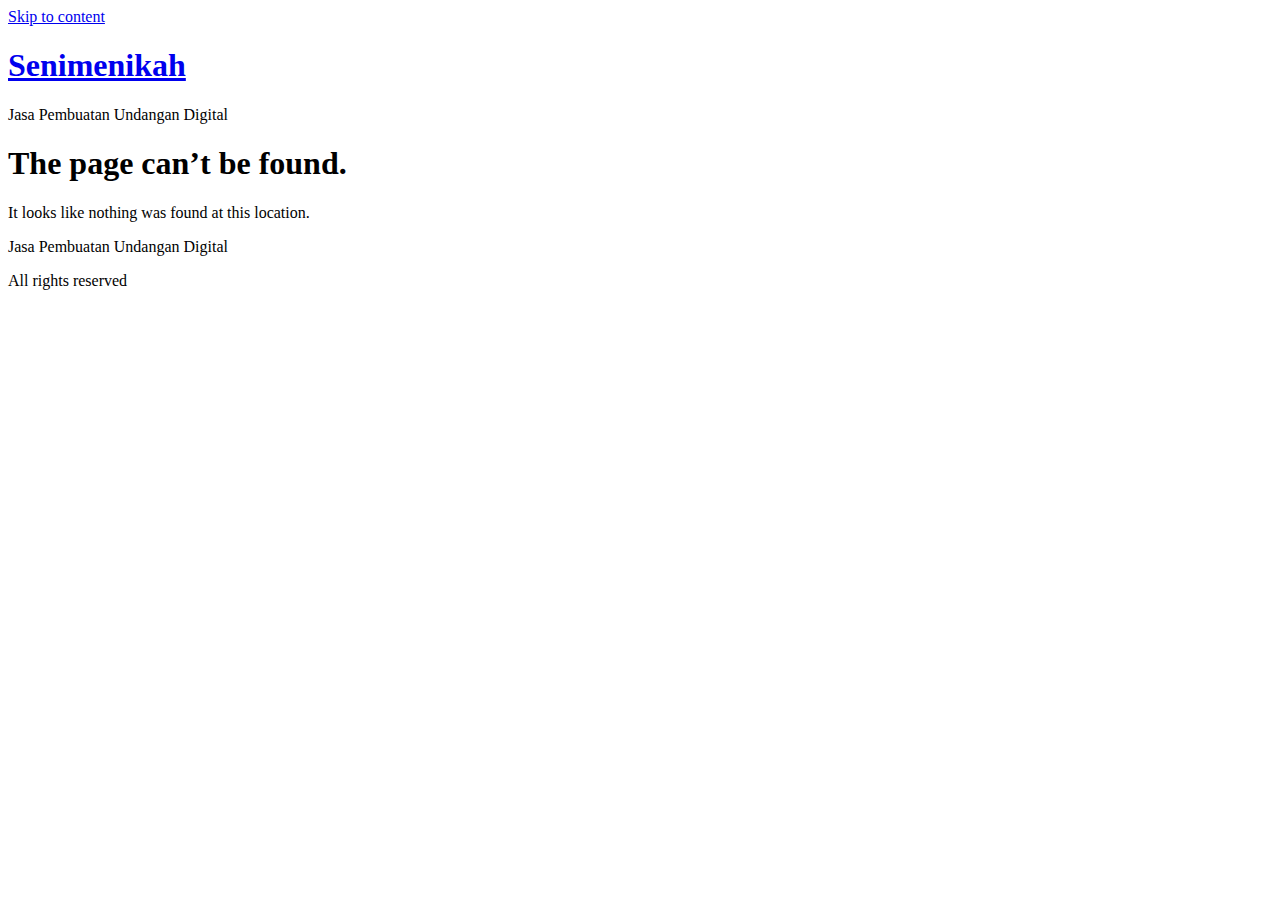
<file: ganisarif/c.html>
<!doctype html>
<html lang="id" prefix="og: https://ogp.me/ns#">
<head>
	<meta charset="UTF-8">
		<meta name="viewport" content="width=device-width, initial-scale=1">
	<link rel="profile" href="https://gmpg.org/xfn/11">
	        <style type="text/css">
            .cui-comment-text img {
                max-width: 100% !important;
            }
        </style>
        
<!-- Optimasi Mesin Pencari oleh Rank Math - https://s.rankmath.com/home -->
<title>Page Not Found - Senimenikah</title>
<meta name="robots" content="follow, noindex"/>
<meta property="og:locale" content="id_ID" />
<meta property="og:type" content="article" />
<meta property="og:title" content="Page Not Found - Senimenikah" />
<meta property="og:site_name" content="Senimenikah" />
<meta name="twitter:card" content="summary_large_image" />
<meta name="twitter:title" content="Page Not Found - Senimenikah" />
<script type="application/ld+json" class="rank-math-schema">{"@context":"https://schema.org","@graph":[{"@type":"Person","@id":"https://senimenikah.com/#person","name":"admin"},{"@type":"WebSite","@id":"https://senimenikah.com/#website","url":"https://senimenikah.com","name":"admin","publisher":{"@id":"https://senimenikah.com/#person"},"inLanguage":"id"},{"@type":"WebPage","@id":"#webpage","url":"","name":"Page Not Found - Senimenikah","isPartOf":{"@id":"https://senimenikah.com/#website"},"inLanguage":"id"}]}</script>
<!-- /Plugin WordPress Rank Math SEO -->

<script type='application/javascript'>console.log('PixelYourSite Free version 9.2.1');</script>
<link rel="alternate" type="application/rss+xml" title="Senimenikah &raquo; Feed" href="https://senimenikah.com/feed/" />
<link rel="alternate" type="application/rss+xml" title="Senimenikah &raquo; Umpan Komentar" href="https://senimenikah.com/comments/feed/" />
<script>
window._wpemojiSettings = {"baseUrl":"https:\/\/s.w.org\/images\/core\/emoji\/14.0.0\/72x72\/","ext":".png","svgUrl":"https:\/\/s.w.org\/images\/core\/emoji\/14.0.0\/svg\/","svgExt":".svg","source":{"concatemoji":"http:\/\/senimenikah.com\/wp-includes\/js\/wp-emoji-release.min.js?ver=6.1.1"}};
/*! This file is auto-generated */
!function(e,a,t){var n,r,o,i=a.createElement("canvas"),p=i.getContext&&i.getContext("2d");function s(e,t){var a=String.fromCharCode,e=(p.clearRect(0,0,i.width,i.height),p.fillText(a.apply(this,e),0,0),i.toDataURL());return p.clearRect(0,0,i.width,i.height),p.fillText(a.apply(this,t),0,0),e===i.toDataURL()}function c(e){var t=a.createElement("script");t.src=e,t.defer=t.type="text/javascript",a.getElementsByTagName("head")[0].appendChild(t)}for(o=Array("flag","emoji"),t.supports={everything:!0,everythingExceptFlag:!0},r=0;r<o.length;r++)t.supports[o[r]]=function(e){if(p&&p.fillText)switch(p.textBaseline="top",p.font="600 32px Arial",e){case"flag":return s([127987,65039,8205,9895,65039],[127987,65039,8203,9895,65039])?!1:!s([55356,56826,55356,56819],[55356,56826,8203,55356,56819])&&!s([55356,57332,56128,56423,56128,56418,56128,56421,56128,56430,56128,56423,56128,56447],[55356,57332,8203,56128,56423,8203,56128,56418,8203,56128,56421,8203,56128,56430,8203,56128,56423,8203,56128,56447]);case"emoji":return!s([129777,127995,8205,129778,127999],[129777,127995,8203,129778,127999])}return!1}(o[r]),t.supports.everything=t.supports.everything&&t.supports[o[r]],"flag"!==o[r]&&(t.supports.everythingExceptFlag=t.supports.everythingExceptFlag&&t.supports[o[r]]);t.supports.everythingExceptFlag=t.supports.everythingExceptFlag&&!t.supports.flag,t.DOMReady=!1,t.readyCallback=function(){t.DOMReady=!0},t.supports.everything||(n=function(){t.readyCallback()},a.addEventListener?(a.addEventListener("DOMContentLoaded",n,!1),e.addEventListener("load",n,!1)):(e.attachEvent("onload",n),a.attachEvent("onreadystatechange",function(){"complete"===a.readyState&&t.readyCallback()})),(e=t.source||{}).concatemoji?c(e.concatemoji):e.wpemoji&&e.twemoji&&(c(e.twemoji),c(e.wpemoji)))}(window,document,window._wpemojiSettings);
</script>
<style>
img.wp-smiley,
img.emoji {
	display: inline !important;
	border: none !important;
	box-shadow: none !important;
	height: 1em !important;
	width: 1em !important;
	margin: 0 0.07em !important;
	vertical-align: -0.1em !important;
	background: none !important;
	padding: 0 !important;
}
</style>
	<link rel='stylesheet' id='wp-block-library-css' href='http://senimenikah.com/wp-includes/css/dist/block-library/style.min.css?ver=6.1.1' media='all' />
<link rel='stylesheet' id='classic-theme-styles-css' href='http://senimenikah.com/wp-includes/css/classic-themes.min.css?ver=1' media='all' />
<style id='global-styles-inline-css'>
body{--wp--preset--color--black: #000000;--wp--preset--color--cyan-bluish-gray: #abb8c3;--wp--preset--color--white: #ffffff;--wp--preset--color--pale-pink: #f78da7;--wp--preset--color--vivid-red: #cf2e2e;--wp--preset--color--luminous-vivid-orange: #ff6900;--wp--preset--color--luminous-vivid-amber: #fcb900;--wp--preset--color--light-green-cyan: #7bdcb5;--wp--preset--color--vivid-green-cyan: #00d084;--wp--preset--color--pale-cyan-blue: #8ed1fc;--wp--preset--color--vivid-cyan-blue: #0693e3;--wp--preset--color--vivid-purple: #9b51e0;--wp--preset--gradient--vivid-cyan-blue-to-vivid-purple: linear-gradient(135deg,rgba(6,147,227,1) 0%,rgb(155,81,224) 100%);--wp--preset--gradient--light-green-cyan-to-vivid-green-cyan: linear-gradient(135deg,rgb(122,220,180) 0%,rgb(0,208,130) 100%);--wp--preset--gradient--luminous-vivid-amber-to-luminous-vivid-orange: linear-gradient(135deg,rgba(252,185,0,1) 0%,rgba(255,105,0,1) 100%);--wp--preset--gradient--luminous-vivid-orange-to-vivid-red: linear-gradient(135deg,rgba(255,105,0,1) 0%,rgb(207,46,46) 100%);--wp--preset--gradient--very-light-gray-to-cyan-bluish-gray: linear-gradient(135deg,rgb(238,238,238) 0%,rgb(169,184,195) 100%);--wp--preset--gradient--cool-to-warm-spectrum: linear-gradient(135deg,rgb(74,234,220) 0%,rgb(151,120,209) 20%,rgb(207,42,186) 40%,rgb(238,44,130) 60%,rgb(251,105,98) 80%,rgb(254,248,76) 100%);--wp--preset--gradient--blush-light-purple: linear-gradient(135deg,rgb(255,206,236) 0%,rgb(152,150,240) 100%);--wp--preset--gradient--blush-bordeaux: linear-gradient(135deg,rgb(254,205,165) 0%,rgb(254,45,45) 50%,rgb(107,0,62) 100%);--wp--preset--gradient--luminous-dusk: linear-gradient(135deg,rgb(255,203,112) 0%,rgb(199,81,192) 50%,rgb(65,88,208) 100%);--wp--preset--gradient--pale-ocean: linear-gradient(135deg,rgb(255,245,203) 0%,rgb(182,227,212) 50%,rgb(51,167,181) 100%);--wp--preset--gradient--electric-grass: linear-gradient(135deg,rgb(202,248,128) 0%,rgb(113,206,126) 100%);--wp--preset--gradient--midnight: linear-gradient(135deg,rgb(2,3,129) 0%,rgb(40,116,252) 100%);--wp--preset--duotone--dark-grayscale: url('#wp-duotone-dark-grayscale');--wp--preset--duotone--grayscale: url('#wp-duotone-grayscale');--wp--preset--duotone--purple-yellow: url('#wp-duotone-purple-yellow');--wp--preset--duotone--blue-red: url('#wp-duotone-blue-red');--wp--preset--duotone--midnight: url('#wp-duotone-midnight');--wp--preset--duotone--magenta-yellow: url('#wp-duotone-magenta-yellow');--wp--preset--duotone--purple-green: url('#wp-duotone-purple-green');--wp--preset--duotone--blue-orange: url('#wp-duotone-blue-orange');--wp--preset--font-size--small: 13px;--wp--preset--font-size--medium: 20px;--wp--preset--font-size--large: 36px;--wp--preset--font-size--x-large: 42px;--wp--preset--spacing--20: 0.44rem;--wp--preset--spacing--30: 0.67rem;--wp--preset--spacing--40: 1rem;--wp--preset--spacing--50: 1.5rem;--wp--preset--spacing--60: 2.25rem;--wp--preset--spacing--70: 3.38rem;--wp--preset--spacing--80: 5.06rem;}:where(.is-layout-flex){gap: 0.5em;}body .is-layout-flow > .alignleft{float: left;margin-inline-start: 0;margin-inline-end: 2em;}body .is-layout-flow > .alignright{float: right;margin-inline-start: 2em;margin-inline-end: 0;}body .is-layout-flow > .aligncenter{margin-left: auto !important;margin-right: auto !important;}body .is-layout-constrained > .alignleft{float: left;margin-inline-start: 0;margin-inline-end: 2em;}body .is-layout-constrained > .alignright{float: right;margin-inline-start: 2em;margin-inline-end: 0;}body .is-layout-constrained > .aligncenter{margin-left: auto !important;margin-right: auto !important;}body .is-layout-constrained > :where(:not(.alignleft):not(.alignright):not(.alignfull)){max-width: var(--wp--style--global--content-size);margin-left: auto !important;margin-right: auto !important;}body .is-layout-constrained > .alignwide{max-width: var(--wp--style--global--wide-size);}body .is-layout-flex{display: flex;}body .is-layout-flex{flex-wrap: wrap;align-items: center;}body .is-layout-flex > *{margin: 0;}:where(.wp-block-columns.is-layout-flex){gap: 2em;}.has-black-color{color: var(--wp--preset--color--black) !important;}.has-cyan-bluish-gray-color{color: var(--wp--preset--color--cyan-bluish-gray) !important;}.has-white-color{color: var(--wp--preset--color--white) !important;}.has-pale-pink-color{color: var(--wp--preset--color--pale-pink) !important;}.has-vivid-red-color{color: var(--wp--preset--color--vivid-red) !important;}.has-luminous-vivid-orange-color{color: var(--wp--preset--color--luminous-vivid-orange) !important;}.has-luminous-vivid-amber-color{color: var(--wp--preset--color--luminous-vivid-amber) !important;}.has-light-green-cyan-color{color: var(--wp--preset--color--light-green-cyan) !important;}.has-vivid-green-cyan-color{color: var(--wp--preset--color--vivid-green-cyan) !important;}.has-pale-cyan-blue-color{color: var(--wp--preset--color--pale-cyan-blue) !important;}.has-vivid-cyan-blue-color{color: var(--wp--preset--color--vivid-cyan-blue) !important;}.has-vivid-purple-color{color: var(--wp--preset--color--vivid-purple) !important;}.has-black-background-color{background-color: var(--wp--preset--color--black) !important;}.has-cyan-bluish-gray-background-color{background-color: var(--wp--preset--color--cyan-bluish-gray) !important;}.has-white-background-color{background-color: var(--wp--preset--color--white) !important;}.has-pale-pink-background-color{background-color: var(--wp--preset--color--pale-pink) !important;}.has-vivid-red-background-color{background-color: var(--wp--preset--color--vivid-red) !important;}.has-luminous-vivid-orange-background-color{background-color: var(--wp--preset--color--luminous-vivid-orange) !important;}.has-luminous-vivid-amber-background-color{background-color: var(--wp--preset--color--luminous-vivid-amber) !important;}.has-light-green-cyan-background-color{background-color: var(--wp--preset--color--light-green-cyan) !important;}.has-vivid-green-cyan-background-color{background-color: var(--wp--preset--color--vivid-green-cyan) !important;}.has-pale-cyan-blue-background-color{background-color: var(--wp--preset--color--pale-cyan-blue) !important;}.has-vivid-cyan-blue-background-color{background-color: var(--wp--preset--color--vivid-cyan-blue) !important;}.has-vivid-purple-background-color{background-color: var(--wp--preset--color--vivid-purple) !important;}.has-black-border-color{border-color: var(--wp--preset--color--black) !important;}.has-cyan-bluish-gray-border-color{border-color: var(--wp--preset--color--cyan-bluish-gray) !important;}.has-white-border-color{border-color: var(--wp--preset--color--white) !important;}.has-pale-pink-border-color{border-color: var(--wp--preset--color--pale-pink) !important;}.has-vivid-red-border-color{border-color: var(--wp--preset--color--vivid-red) !important;}.has-luminous-vivid-orange-border-color{border-color: var(--wp--preset--color--luminous-vivid-orange) !important;}.has-luminous-vivid-amber-border-color{border-color: var(--wp--preset--color--luminous-vivid-amber) !important;}.has-light-green-cyan-border-color{border-color: var(--wp--preset--color--light-green-cyan) !important;}.has-vivid-green-cyan-border-color{border-color: var(--wp--preset--color--vivid-green-cyan) !important;}.has-pale-cyan-blue-border-color{border-color: var(--wp--preset--color--pale-cyan-blue) !important;}.has-vivid-cyan-blue-border-color{border-color: var(--wp--preset--color--vivid-cyan-blue) !important;}.has-vivid-purple-border-color{border-color: var(--wp--preset--color--vivid-purple) !important;}.has-vivid-cyan-blue-to-vivid-purple-gradient-background{background: var(--wp--preset--gradient--vivid-cyan-blue-to-vivid-purple) !important;}.has-light-green-cyan-to-vivid-green-cyan-gradient-background{background: var(--wp--preset--gradient--light-green-cyan-to-vivid-green-cyan) !important;}.has-luminous-vivid-amber-to-luminous-vivid-orange-gradient-background{background: var(--wp--preset--gradient--luminous-vivid-amber-to-luminous-vivid-orange) !important;}.has-luminous-vivid-orange-to-vivid-red-gradient-background{background: var(--wp--preset--gradient--luminous-vivid-orange-to-vivid-red) !important;}.has-very-light-gray-to-cyan-bluish-gray-gradient-background{background: var(--wp--preset--gradient--very-light-gray-to-cyan-bluish-gray) !important;}.has-cool-to-warm-spectrum-gradient-background{background: var(--wp--preset--gradient--cool-to-warm-spectrum) !important;}.has-blush-light-purple-gradient-background{background: var(--wp--preset--gradient--blush-light-purple) !important;}.has-blush-bordeaux-gradient-background{background: var(--wp--preset--gradient--blush-bordeaux) !important;}.has-luminous-dusk-gradient-background{background: var(--wp--preset--gradient--luminous-dusk) !important;}.has-pale-ocean-gradient-background{background: var(--wp--preset--gradient--pale-ocean) !important;}.has-electric-grass-gradient-background{background: var(--wp--preset--gradient--electric-grass) !important;}.has-midnight-gradient-background{background: var(--wp--preset--gradient--midnight) !important;}.has-small-font-size{font-size: var(--wp--preset--font-size--small) !important;}.has-medium-font-size{font-size: var(--wp--preset--font-size--medium) !important;}.has-large-font-size{font-size: var(--wp--preset--font-size--large) !important;}.has-x-large-font-size{font-size: var(--wp--preset--font-size--x-large) !important;}
.wp-block-navigation a:where(:not(.wp-element-button)){color: inherit;}
:where(.wp-block-columns.is-layout-flex){gap: 2em;}
.wp-block-pullquote{font-size: 1.5em;line-height: 1.6;}
</style>
<link rel='stylesheet' id='custom-style-css' href='http://senimenikah.com/wp-content/plugins/extensions-for-elementor-form/assets/style.css?ver=1.3.7' media='all' />
<link rel='stylesheet' id='wdp-centered-css-css' href='http://senimenikah.com/wp-content/plugins/elkit/assets/css/wdp-centered-timeline.min.css?ver=6.1.1' media='all' />
<link rel='stylesheet' id='wdp-horizontal-css-css' href='http://senimenikah.com/wp-content/plugins/elkit/assets/css/wdp-horizontal-styles.min.css?ver=6.1.1' media='all' />
<link rel='stylesheet' id='wdp-fontello-css-css' href='http://senimenikah.com/wp-content/plugins/elkit/assets/css/wdp-fontello.css?ver=6.1.1' media='all' />
<link rel='stylesheet' id='exad-main-style-css' href='http://senimenikah.com/wp-content/plugins/elkit/assets/css/exad-styles.min.css?ver=6.1.1' media='all' />
<link rel='stylesheet' id='cui_style-css' href='http://senimenikah.com/wp-content/plugins/elkit/addons/comment-kit2//css/cui_style.css?ver=1.0.0' media='screen' />
<style id='cui_style-inline-css'>

		.cui-wrapper {
		  font-size: 14px
		}
	
		.cui-wrapper {
		  background: #fff9f9;
		}
		.cui-wrapper.cui-border {
		  border: 1px solid #d5deea;
		}

		.cui-wrapper .cui-wrap-comments a:link,
		.cui-wrapper .cui-wrap-comments a:visited {
		  color: #3D7DBC;
		}

		.cui-wrapper .cui-wrap-link a.cui-link {
		  color: #3D7DBC;
		}
		.cui-wrapper .cui-wrap-link a.cui-link.cui-icon-link-true .cuio-comment {
		  color: #3D7DBC;
		}
		.cui-wrapper .cui-wrap-link a.cui-link:hover {
		  color: #2a5782;
		}
		.cui-wrapper .cui-wrap-link a.cui-link:hover .cuio-comment {
		  color: #2a5782;
		}

		.cui-wrapper .cui-wrap-form {
		  border-top: 1px solid #d5deea;
		}
		.cui-wrapper .cui-wrap-form .cui-container-form textarea.cui-textarea {
		  border: 1px solid #d5deea;
		  background: #FFFFFF;
		  color: #ffffff;
		}
		.cui-wrapper .cui-wrap-form .cui-container-form input[type='text'] {
		  border: 1px solid #d5deea;
		  background: #FFFFFF;
		  color: #ffffff;
		}
		.cui-wrapper .cui-wrap-form .cui-container-form input.cui-input:focus,
		.cui-wrapper .cui-wrap-form .cui-container-form textarea.cui-textarea:focus {
		  border-color: #64B6EC;
		}
		.cui-wrapper .cui-wrap-form .cui-container-form input[type='submit'],
		.cui-wrapper .cui-wrap-form .cui-container-form input[type='button'].cui-form-btn {
		  color: #FFFFFF;
		  background: #3D7DBC;
		}
		.cui-wrapper .cui-wrap-form .cui-container-form input[type='submit']:hover,
		.cui-wrapper .cui-wrap-form .cui-container-form input[type='button'].cui-form-btn:hover {
		  background: #4d8ac5;
		}
		.cui-wrapper .cui-wrap-form .cui-container-form .cui-captcha .cui-captcha-text {
		  color: #ffffff;
		}

		.cui-wrapper .cui-media-btns a > span {
		  color: #3D7DBC;
		}
		.cui-wrapper .cui-media-btns a > span:hover {
		  color: #2a5782;
		}

		.cui-wrapper .cui-comment-status {
		  border-top: 1px solid #d5deea;
		}
		.cui-wrapper .cui-comment-status p.cui-ajax-success {
		  color: #319342;
		}
		.cui-wrapper .cui-comment-status p.cui-ajax-error {
		  color: #C85951;
		}
		.cui-wrapper .cui-comment-status.cui-loading > span {
		  color: #3D7DBC;
		}

		.cui-wrapper ul.cui-container-comments {
		  border-top: 1px solid #d5deea;
		}
		.cui-wrapper ul.cui-container-comments li.cui-item-comment {
		  border-bottom: 1px solid #d5deea;
		}
		.cui-wrapper ul.cui-container-comments li.cui-item-comment ul li.cui-item-comment {
		  border-top: 1px solid #d5deea;
		}
		.cui-wrapper ul.cui-container-comments li.cui-item-comment .cui-comment-content .cui-comment-info a.cui-commenter-name {
		  color: #3D7DBC !important;
		}
		.cui-wrapper ul.cui-container-comments li.cui-item-comment .cui-comment-content .cui-comment-info a.cui-commenter-name:hover {
		  color: #2a5782 !important;
		}
		.cui-wrapper ul.cui-container-comments li.cui-item-comment .cui-comment-content .cui-comment-info .cui-comment-time {
		  color: #000000;
		}
		.cui-wrapper ul.cui-container-comments li.cui-item-comment .cui-comment-content .cui-comment-text p {
		  color: #ffffff;
		}
		.cui-wrapper ul.cui-container-comments li.cui-item-comment .cui-comment-content .cui-comment-actions a {
		  color: #3D7DBC;
		}
		.cui-wrapper ul.cui-container-comments li.cui-item-comment .cui-comment-content .cui-comment-actions a:hover {
		  color: #2a5782;
		}
		.cui-wrapper ul.cui-container-comments li.cui-item-comment .cui-comment-content .cui-comment-rating .cui-rating-link > span {
		  color: ;
		}
		.cui-wrapper ul.cui-container-comments li.cui-item-comment .cui-comment-content .cui-comment-rating .cui-rating-link > span:hover {
		  color: ;
		}
		.cui-wrapper ul.cui-container-comments li.cui-item-comment .cui-comment-content .cui-comment-rating .cui-rating-count {
		  color: #000000;
		}
		.cui-wrapper ul.cui-container-comments li.cui-item-comment .cui-comment-content .cui-comment-rating .cui-rating-count.cui-rating-positive {
		  color: ;
		}
		.cui-wrapper ul.cui-container-comments li.cui-item-comment .cui-comment-content .cui-comment-rating .cui-rating-count.cui-rating-negative {
		  color: ;
		}
		.cui-wrapper ul.cui-container-comments li.cui-item-comment .cui-comment-content .cui-comment-rating .cui-rating-count.cuio-loading {
		  color: ;
		}
		.cui-wrapper ul.cui-container-comments a.cui-load-more-comments:hover {
		  color: #2a5782;
		}

		.cui-wrapper .cui-counter-info {
		  color: #000000;
		}

		.cui-wrapper .cui-holder span {
		  color: #3D7DBC;
		}
		.cui-wrapper .cui-holder a,
		.cui-wrapper .cui-holder a:link,
		.cui-wrapper .cui-holder a:visited {
		  color: #3D7DBC;
		}
		.cui-wrapper .cui-holder a:hover,
		.cui-wrapper .cui-holder a:link:hover,
		.cui-wrapper .cui-holder a:visited:hover {
		  color: #2a5782;
		}
		.cui-wrapper .cui-holder a.jp-previous.jp-disabled, .cui-wrapper .cui-holder a.jp-previous.jp-disabled:hover, .cui-wrapper .cui-holder a.jp-next.jp-disabled, .cui-wrapper .cui-holder a.jp-next.jp-disabled:hover {
		  color: #000000;
		}
		.cui-post-author {
	color: white !important;
	background: #777 !important;
}
	.cui-wrapper ul.cui-container-comments li.cui-item-comment .cui-comment-avatar img {
		max-width: 28px;
		max-height: 28px;
	}
	.cui-wrapper ul.cui-container-comments li.cui-item-comment .cui-comment-content {
		margin-left: 38px;
	}
	.cui-wrapper ul.cui-container-comments li.cui-item-comment ul .cui-comment-avatar img {
		max-width: 24px;
		max-height: 24px;
	}
	.cui-wrapper ul.cui-container-comments li.cui-item-comment ul ul .cui-comment-avatar img {
		max-width: 21px;
		max-height: 21px;
	}
    .cui_comment_count_card.cui_card-tidak_hadir {
    background-color: #d90a11;
    }
    .cui_comment_count_card.cui_card-hadir {
    background-color: #3D9A62;
    }
    .cui_comment_count_card.cui_card-masih_ragu {
    background-color: #d7a916;
    }
	
</style>
<link rel='stylesheet' id='hello-elementor-css' href='http://senimenikah.com/wp-content/themes/hello-elementor/style.min.css?ver=2.6.1' media='all' />
<link rel='stylesheet' id='hello-elementor-theme-style-css' href='http://senimenikah.com/wp-content/themes/hello-elementor/theme.min.css?ver=2.6.1' media='all' />
<link rel='stylesheet' id='elementor-frontend-css' href='http://senimenikah.com/wp-content/plugins/elementor/assets/css/frontend-lite.min.css?ver=3.6.5' media='all' />
<link rel='stylesheet' id='elementor-post-5-css' href='http://senimenikah.com/wp-content/uploads/elementor/css/post-5.css?ver=1665718074' media='all' />
<link rel='stylesheet' id='google-fonts-1-css' href='https://fonts.googleapis.com/css?family=Roboto%3A100%2C100italic%2C200%2C200italic%2C300%2C300italic%2C400%2C400italic%2C500%2C500italic%2C600%2C600italic%2C700%2C700italic%2C800%2C800italic%2C900%2C900italic%7CRoboto+Slab%3A100%2C100italic%2C200%2C200italic%2C300%2C300italic%2C400%2C400italic%2C500%2C500italic%2C600%2C600italic%2C700%2C700italic%2C800%2C800italic%2C900%2C900italic&#038;display=auto&#038;ver=6.1.1' media='all' />
<script id='jquery-core-js-extra'>
var pp = {"ajax_url":"https:\/\/senimenikah.com\/wp-admin\/admin-ajax.php"};
</script>
<script src='http://senimenikah.com/wp-includes/js/jquery/jquery.min.js?ver=3.6.1' id='jquery-core-js'></script>
<script src='http://senimenikah.com/wp-includes/js/jquery/jquery-migrate.min.js?ver=3.3.2' id='jquery-migrate-js'></script>
<script src='http://senimenikah.com/wp-content/plugins/extensions-for-elementor-form/assets/script.js?ver=1.3.7' id='custom-js-js'></script>
<script src='http://senimenikah.com/wp-content/plugins/pixelyoursite/dist/scripts/jquery.bind-first-0.2.3.min.js?ver=6.1.1' id='jquery-bind-first-js'></script>
<script src='http://senimenikah.com/wp-content/plugins/pixelyoursite/dist/scripts/js.cookie-2.1.3.min.js?ver=2.1.3' id='js-cookie-js'></script>
<script id='pys-js-extra'>
var pysOptions = {"staticEvents":{"facebook":{"init_event":[{"delay":0,"type":"static","name":"PageView","pixelIds":["787500425735095"],"eventID":"1a8304fd-e45a-467f-a624-29c41f07446c","params":{"post_type":false,"plugin":"PixelYourSite","user_role":"guest","event_url":"senimenikah.com\/ganisarif\/c"},"e_id":"init_event","ids":[],"hasTimeWindow":false,"timeWindow":0,"woo_order":"","edd_order":""}],"custom_event":[{"delay":0,"type":"static","name":"ViewContent","pixelIds":["787500425735095"],"eventID":"fb5d1b89-2fb7-4a0d-b93c-2b52e8fed815","params":{"post_type":false,"plugin":"PixelYourSite","user_role":"guest","event_url":"senimenikah.com\/ganisarif\/c"},"e_id":"custom_event","ids":[],"hasTimeWindow":false,"timeWindow":0,"woo_order":"","edd_order":""}]}},"dynamicEvents":[],"triggerEvents":[],"triggerEventTypes":[],"facebook":{"pixelIds":["787500425735095"],"advancedMatching":[],"removeMetadata":false,"contentParams":[],"commentEventEnabled":true,"wooVariableAsSimple":false,"downloadEnabled":true,"formEventEnabled":true,"ajaxForServerEvent":true,"serverApiEnabled":false,"wooCRSendFromServer":false},"debug":"","siteUrl":"http:\/\/senimenikah.com","ajaxUrl":"https:\/\/senimenikah.com\/wp-admin\/admin-ajax.php","enable_remove_download_url_param":"1","cookie_duration":"7","last_visit_duration":"60","gdpr":{"ajax_enabled":false,"all_disabled_by_api":false,"facebook_disabled_by_api":false,"analytics_disabled_by_api":false,"google_ads_disabled_by_api":false,"pinterest_disabled_by_api":false,"bing_disabled_by_api":false,"facebook_prior_consent_enabled":true,"analytics_prior_consent_enabled":true,"google_ads_prior_consent_enabled":null,"pinterest_prior_consent_enabled":true,"bing_prior_consent_enabled":true,"cookiebot_integration_enabled":false,"cookiebot_facebook_consent_category":"marketing","cookiebot_analytics_consent_category":"statistics","cookiebot_google_ads_consent_category":null,"cookiebot_pinterest_consent_category":"marketing","cookiebot_bing_consent_category":"marketing","consent_magic_integration_enabled":false,"real_cookie_banner_integration_enabled":false,"cookie_notice_integration_enabled":false,"cookie_law_info_integration_enabled":false},"woo":{"enabled":false},"edd":{"enabled":false}};
</script>
<script src='http://senimenikah.com/wp-content/plugins/pixelyoursite/dist/scripts/public.js?ver=9.2.1' id='pys-js'></script>
<link rel="https://api.w.org/" href="https://senimenikah.com/wp-json/" /><link rel="EditURI" type="application/rsd+xml" title="RSD" href="https://senimenikah.com/xmlrpc.php?rsd" />
<link rel="wlwmanifest" type="application/wlwmanifest+xml" href="http://senimenikah.com/wp-includes/wlwmanifest.xml" />
<meta name="generator" content="WordPress 6.1.1" />
<!-- Meta Pixel Code -->
<script>
  !function(f,b,e,v,n,t,s)
  {if(f.fbq)return;n=f.fbq=function(){n.callMethod?
  n.callMethod.apply(n,arguments):n.queue.push(arguments)};
  if(!f._fbq)f._fbq=n;n.push=n;n.loaded=!0;n.version='2.0';
  n.queue=[];t=b.createElement(e);t.async=!0;
  t.src=v;s=b.getElementsByTagName(e)[0];
  s.parentNode.insertBefore(t,s)}(window, document,'script',
  'https://connect.facebook.net/en_US/fbevents.js');
  fbq('init', '787500425735095');
	<meta name="format-detection" content="telephone=no">
  fbq('track', 'PageView');
</script>
<noscript><img height="1" width="1" style="display:none"
  src="https://www.facebook.com/tr?id=787500425735095&ev=PageView&noscript=1"
/></noscript>
<!-- End Meta Pixel Code -->

<meta name="facebook-domain-verification" content="4h3nedlb6oxwfblejesq6h12vf744o" />

<!-- Meta Pixel Code -->
<script>
  !function(f,b,e,v,n,t,s)
  {if(f.fbq)return;n=f.fbq=function(){n.callMethod?
  n.callMethod.apply(n,arguments):n.queue.push(arguments)};
  if(!f._fbq)f._fbq=n;n.push=n;n.loaded=!0;n.version='2.0';
  n.queue=[];t=b.createElement(e);t.async=!0;
  t.src=v;s=b.getElementsByTagName(e)[0];
  s.parentNode.insertBefore(t,s)}(window, document,'script',
  'https://connect.facebook.net/en_US/fbevents.js');
  fbq('init', '790681565317177');
  fbq('track', 'PageView');
</script>
<noscript><img height="1" width="1" style="display:none"
  src="https://www.facebook.com/tr?id=790681565317177&ev=PageView&noscript=1"
/></noscript>
<!-- End Meta Pixel Code -->
<script>
!function (w, d, t) {
  w.TiktokAnalyticsObject=t;var ttq=w[t]=w[t]||[];ttq.methods=["page","track","identify","instances","debug","on","off","once","ready","alias","group","enableCookie","disableCookie"],ttq.setAndDefer=function(t,e){t[e]=function(){t.push([e].concat(Array.prototype.slice.call(arguments,0)))}};for(var i=0;i<ttq.methods.length;i++)ttq.setAndDefer(ttq,ttq.methods[i]);ttq.instance=function(t){for(var e=ttq._i[t]||[],n=0;n<ttq.methods.length;n++)ttq.setAndDefer(e,ttq.methods[n]);return e},ttq.load=function(e,n){var i="https://analytics.tiktok.com/i18n/pixel/events.js";ttq._i=ttq._i||{},ttq._i[e]=[],ttq._i[e]._u=i,ttq._t=ttq._t||{},ttq._t[e]=+new Date,ttq._o=ttq._o||{},ttq._o[e]=n||{};var o=document.createElement("script");o.type="text/javascript",o.async=!0,o.src=i+"?sdkid="+e+"&lib="+t;var a=document.getElementsByTagName("script")[0];a.parentNode.insertBefore(o,a)};

  ttq.load('CCKNECBC77UDI0MAERI0');
  ttq.page();
}(window, document, 'ttq');
</script>
</head>
<body class="error404 elementor-default elementor-kit-5">

<svg xmlns="http://www.w3.org/2000/svg" viewBox="0 0 0 0" width="0" height="0" focusable="false" role="none" style="visibility: hidden; position: absolute; left: -9999px; overflow: hidden;" ><defs><filter id="wp-duotone-dark-grayscale"><feColorMatrix color-interpolation-filters="sRGB" type="matrix" values=" .299 .587 .114 0 0 .299 .587 .114 0 0 .299 .587 .114 0 0 .299 .587 .114 0 0 " /><feComponentTransfer color-interpolation-filters="sRGB" ><feFuncR type="table" tableValues="0 0.49803921568627" /><feFuncG type="table" tableValues="0 0.49803921568627" /><feFuncB type="table" tableValues="0 0.49803921568627" /><feFuncA type="table" tableValues="1 1" /></feComponentTransfer><feComposite in2="SourceGraphic" operator="in" /></filter></defs></svg><svg xmlns="http://www.w3.org/2000/svg" viewBox="0 0 0 0" width="0" height="0" focusable="false" role="none" style="visibility: hidden; position: absolute; left: -9999px; overflow: hidden;" ><defs><filter id="wp-duotone-grayscale"><feColorMatrix color-interpolation-filters="sRGB" type="matrix" values=" .299 .587 .114 0 0 .299 .587 .114 0 0 .299 .587 .114 0 0 .299 .587 .114 0 0 " /><feComponentTransfer color-interpolation-filters="sRGB" ><feFuncR type="table" tableValues="0 1" /><feFuncG type="table" tableValues="0 1" /><feFuncB type="table" tableValues="0 1" /><feFuncA type="table" tableValues="1 1" /></feComponentTransfer><feComposite in2="SourceGraphic" operator="in" /></filter></defs></svg><svg xmlns="http://www.w3.org/2000/svg" viewBox="0 0 0 0" width="0" height="0" focusable="false" role="none" style="visibility: hidden; position: absolute; left: -9999px; overflow: hidden;" ><defs><filter id="wp-duotone-purple-yellow"><feColorMatrix color-interpolation-filters="sRGB" type="matrix" values=" .299 .587 .114 0 0 .299 .587 .114 0 0 .299 .587 .114 0 0 .299 .587 .114 0 0 " /><feComponentTransfer color-interpolation-filters="sRGB" ><feFuncR type="table" tableValues="0.54901960784314 0.98823529411765" /><feFuncG type="table" tableValues="0 1" /><feFuncB type="table" tableValues="0.71764705882353 0.25490196078431" /><feFuncA type="table" tableValues="1 1" /></feComponentTransfer><feComposite in2="SourceGraphic" operator="in" /></filter></defs></svg><svg xmlns="http://www.w3.org/2000/svg" viewBox="0 0 0 0" width="0" height="0" focusable="false" role="none" style="visibility: hidden; position: absolute; left: -9999px; overflow: hidden;" ><defs><filter id="wp-duotone-blue-red"><feColorMatrix color-interpolation-filters="sRGB" type="matrix" values=" .299 .587 .114 0 0 .299 .587 .114 0 0 .299 .587 .114 0 0 .299 .587 .114 0 0 " /><feComponentTransfer color-interpolation-filters="sRGB" ><feFuncR type="table" tableValues="0 1" /><feFuncG type="table" tableValues="0 0.27843137254902" /><feFuncB type="table" tableValues="0.5921568627451 0.27843137254902" /><feFuncA type="table" tableValues="1 1" /></feComponentTransfer><feComposite in2="SourceGraphic" operator="in" /></filter></defs></svg><svg xmlns="http://www.w3.org/2000/svg" viewBox="0 0 0 0" width="0" height="0" focusable="false" role="none" style="visibility: hidden; position: absolute; left: -9999px; overflow: hidden;" ><defs><filter id="wp-duotone-midnight"><feColorMatrix color-interpolation-filters="sRGB" type="matrix" values=" .299 .587 .114 0 0 .299 .587 .114 0 0 .299 .587 .114 0 0 .299 .587 .114 0 0 " /><feComponentTransfer color-interpolation-filters="sRGB" ><feFuncR type="table" tableValues="0 0" /><feFuncG type="table" tableValues="0 0.64705882352941" /><feFuncB type="table" tableValues="0 1" /><feFuncA type="table" tableValues="1 1" /></feComponentTransfer><feComposite in2="SourceGraphic" operator="in" /></filter></defs></svg><svg xmlns="http://www.w3.org/2000/svg" viewBox="0 0 0 0" width="0" height="0" focusable="false" role="none" style="visibility: hidden; position: absolute; left: -9999px; overflow: hidden;" ><defs><filter id="wp-duotone-magenta-yellow"><feColorMatrix color-interpolation-filters="sRGB" type="matrix" values=" .299 .587 .114 0 0 .299 .587 .114 0 0 .299 .587 .114 0 0 .299 .587 .114 0 0 " /><feComponentTransfer color-interpolation-filters="sRGB" ><feFuncR type="table" tableValues="0.78039215686275 1" /><feFuncG type="table" tableValues="0 0.94901960784314" /><feFuncB type="table" tableValues="0.35294117647059 0.47058823529412" /><feFuncA type="table" tableValues="1 1" /></feComponentTransfer><feComposite in2="SourceGraphic" operator="in" /></filter></defs></svg><svg xmlns="http://www.w3.org/2000/svg" viewBox="0 0 0 0" width="0" height="0" focusable="false" role="none" style="visibility: hidden; position: absolute; left: -9999px; overflow: hidden;" ><defs><filter id="wp-duotone-purple-green"><feColorMatrix color-interpolation-filters="sRGB" type="matrix" values=" .299 .587 .114 0 0 .299 .587 .114 0 0 .299 .587 .114 0 0 .299 .587 .114 0 0 " /><feComponentTransfer color-interpolation-filters="sRGB" ><feFuncR type="table" tableValues="0.65098039215686 0.40392156862745" /><feFuncG type="table" tableValues="0 1" /><feFuncB type="table" tableValues="0.44705882352941 0.4" /><feFuncA type="table" tableValues="1 1" /></feComponentTransfer><feComposite in2="SourceGraphic" operator="in" /></filter></defs></svg><svg xmlns="http://www.w3.org/2000/svg" viewBox="0 0 0 0" width="0" height="0" focusable="false" role="none" style="visibility: hidden; position: absolute; left: -9999px; overflow: hidden;" ><defs><filter id="wp-duotone-blue-orange"><feColorMatrix color-interpolation-filters="sRGB" type="matrix" values=" .299 .587 .114 0 0 .299 .587 .114 0 0 .299 .587 .114 0 0 .299 .587 .114 0 0 " /><feComponentTransfer color-interpolation-filters="sRGB" ><feFuncR type="table" tableValues="0.098039215686275 1" /><feFuncG type="table" tableValues="0 0.66274509803922" /><feFuncB type="table" tableValues="0.84705882352941 0.41960784313725" /><feFuncA type="table" tableValues="1 1" /></feComponentTransfer><feComposite in2="SourceGraphic" operator="in" /></filter></defs></svg>
<a class="skip-link screen-reader-text" href="#content">
	Skip to content</a>

<header id="site-header" class="site-header dynamic-header " role="banner">
	<div class="header-inner">
		<div class="site-branding show-title">
							<h1 class="site-title show">
					<a href="https://senimenikah.com/" title="Home" rel="home">
						Senimenikah					</a>
				</h1>
							<p class="site-description show">
					Jasa Pembuatan Undangan Digital				</p>
					</div>

			</div>
</header>
<main id="content" class="site-main" role="main">
			<header class="page-header">
			<h1 class="entry-title">The page can&rsquo;t be found.</h1>
		</header>
		<div class="page-content">
		<p>It looks like nothing was found at this location.</p>
	</div>

</main>
<footer id="site-footer" class="site-footer dynamic-footer footer-has-copyright" role="contentinfo">
	<div class="footer-inner">
		<div class="site-branding show-logo">
							<p class="site-description show">
					Jasa Pembuatan Undangan Digital				</p>
					</div>

		
					<div class="copyright show">
				<p>All rights reserved</p>
			</div>
			</div>
</footer>

<noscript><img height="1" width="1" style="display: none;" src="https://www.facebook.com/tr?id=787500425735095&ev=PageView&noscript=1&cd%5Bpost_type%5D&cd%5Bplugin%5D=PixelYourSite&cd%5Buser_role%5D=guest&cd%5Bevent_url%5D=senimenikah.com%2Fganisarif%2Fc" alt=""></noscript>
<noscript><img height="1" width="1" style="display: none;" src="https://www.facebook.com/tr?id=787500425735095&ev=ViewContent&noscript=1&cd%5Bpost_type%5D&cd%5Bplugin%5D=PixelYourSite&cd%5Buser_role%5D=guest&cd%5Bevent_url%5D=senimenikah.com%2Fganisarif%2Fc" alt=""></noscript>
<script src='http://senimenikah.com/wp-content/plugins/elkit/assets/js/wdp-swiper.min.js' id='wdp-swiper-js-js'></script>
<script src='http://senimenikah.com/wp-content/plugins/elkit/assets/js/qr-code.js' id='weddingpress-qr-js'></script>
<script src='http://senimenikah.com/wp-content/plugins/elkit/assets/js/wdp-horizontal.js' id='wdp-horizontal-js-js'></script>
<script src='http://senimenikah.com/wp-content/plugins/elkit/assets/js/exad-scripts.min.js?ver=2.0.7' id='exad-main-script-js'></script>
<script id='cui_js_script-js-extra'>
var CUI_WP = {"ajaxurl":"https:\/\/senimenikah.com\/wp-admin\/admin-ajax.php","cuiNonce":"ff4d58863b","jpages":"true","jPagesNum":"10","textCounter":"true","textCounterNum":"500","widthWrap":"","autoLoad":"true","thanksComment":"Thanks for your comment!","thanksReplyComment":"Thanks for answering the comment!","duplicateComment":"You might have left one of the fields blank, or duplicate comments","accept":"Accept","cancel":"Cancel","reply":"Reply","textWriteComment":"Ucapan","classPopularComment":"cui-popular-comment","textToDisplay":"Text to display","textCharacteresMin":"2 characters minimum","textNavNext":"Next","textNavPrev":"Previous","textMsgDeleteComment":"Do you want delete this comment?","textLoadMore":"Load more"};
</script>
<script src='http://senimenikah.com/wp-content/plugins/elkit/addons/comment-kit2//js/cui_script.js?ver=1.0.0' id='cui_js_script-js'></script>
<script src='http://senimenikah.com/wp-content/plugins/elkit/addons/comment-kit2//js/libs/jquery.jPages.min.js?ver=0.7' id='cui_jPages-js'></script>
<script src='http://senimenikah.com/wp-content/plugins/elkit/addons/comment-kit2//js/libs/jquery.textareaCounter.js?ver=2.0' id='cui_textCounter-js'></script>
<script src='http://senimenikah.com/wp-content/plugins/elkit/addons/comment-kit2//js/libs/jquery.placeholder.min.js?ver=2.0.7' id='cui_placeholder-js'></script>
<script src='http://senimenikah.com/wp-content/plugins/elkit/addons/comment-kit2//js/libs/autosize.min.js?ver=1.14' id='cui_autosize-js'></script>
<script src='http://senimenikah.com/wp-content/themes/hello-elementor/assets/js/hello-frontend.min.js?ver=1.0.0' id='hello-theme-frontend-js'></script>

</body>
</html>
</file>
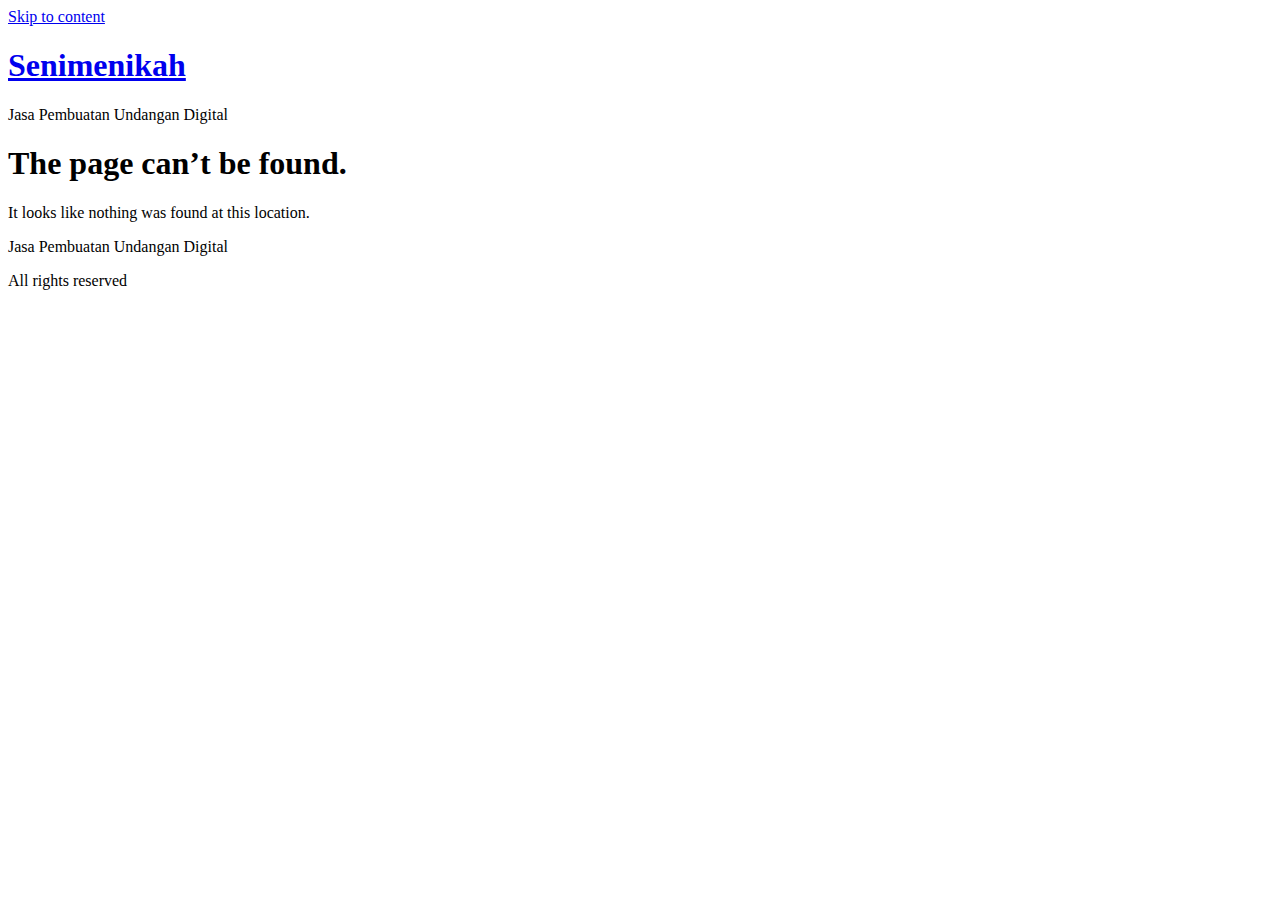
<file: ganisarif/POST.html>
<!doctype html>
<html lang="id" prefix="og: https://ogp.me/ns#">
<head>
	<meta charset="UTF-8">
		<meta name="viewport" content="width=device-width, initial-scale=1">
	<link rel="profile" href="https://gmpg.org/xfn/11">
	        <style type="text/css">
            .cui-comment-text img {
                max-width: 100% !important;
            }
        </style>
        
<!-- Optimasi Mesin Pencari oleh Rank Math - https://s.rankmath.com/home -->
<title>Page Not Found - Senimenikah</title>
<meta name="robots" content="follow, noindex"/>
<meta property="og:locale" content="id_ID" />
<meta property="og:type" content="article" />
<meta property="og:title" content="Page Not Found - Senimenikah" />
<meta property="og:site_name" content="Senimenikah" />
<meta name="twitter:card" content="summary_large_image" />
<meta name="twitter:title" content="Page Not Found - Senimenikah" />
<script type="application/ld+json" class="rank-math-schema">{"@context":"https://schema.org","@graph":[{"@type":"Person","@id":"https://senimenikah.com/#person","name":"admin"},{"@type":"WebSite","@id":"https://senimenikah.com/#website","url":"https://senimenikah.com","name":"admin","publisher":{"@id":"https://senimenikah.com/#person"},"inLanguage":"id"},{"@type":"WebPage","@id":"#webpage","url":"","name":"Page Not Found - Senimenikah","isPartOf":{"@id":"https://senimenikah.com/#website"},"inLanguage":"id"}]}</script>
<!-- /Plugin WordPress Rank Math SEO -->

<script type='application/javascript'>console.log('PixelYourSite Free version 9.2.1');</script>
<link rel="alternate" type="application/rss+xml" title="Senimenikah &raquo; Feed" href="https://senimenikah.com/feed/" />
<link rel="alternate" type="application/rss+xml" title="Senimenikah &raquo; Umpan Komentar" href="https://senimenikah.com/comments/feed/" />
<script>
window._wpemojiSettings = {"baseUrl":"https:\/\/s.w.org\/images\/core\/emoji\/14.0.0\/72x72\/","ext":".png","svgUrl":"https:\/\/s.w.org\/images\/core\/emoji\/14.0.0\/svg\/","svgExt":".svg","source":{"concatemoji":"http:\/\/senimenikah.com\/wp-includes\/js\/wp-emoji-release.min.js?ver=6.1.1"}};
/*! This file is auto-generated */
!function(e,a,t){var n,r,o,i=a.createElement("canvas"),p=i.getContext&&i.getContext("2d");function s(e,t){var a=String.fromCharCode,e=(p.clearRect(0,0,i.width,i.height),p.fillText(a.apply(this,e),0,0),i.toDataURL());return p.clearRect(0,0,i.width,i.height),p.fillText(a.apply(this,t),0,0),e===i.toDataURL()}function c(e){var t=a.createElement("script");t.src=e,t.defer=t.type="text/javascript",a.getElementsByTagName("head")[0].appendChild(t)}for(o=Array("flag","emoji"),t.supports={everything:!0,everythingExceptFlag:!0},r=0;r<o.length;r++)t.supports[o[r]]=function(e){if(p&&p.fillText)switch(p.textBaseline="top",p.font="600 32px Arial",e){case"flag":return s([127987,65039,8205,9895,65039],[127987,65039,8203,9895,65039])?!1:!s([55356,56826,55356,56819],[55356,56826,8203,55356,56819])&&!s([55356,57332,56128,56423,56128,56418,56128,56421,56128,56430,56128,56423,56128,56447],[55356,57332,8203,56128,56423,8203,56128,56418,8203,56128,56421,8203,56128,56430,8203,56128,56423,8203,56128,56447]);case"emoji":return!s([129777,127995,8205,129778,127999],[129777,127995,8203,129778,127999])}return!1}(o[r]),t.supports.everything=t.supports.everything&&t.supports[o[r]],"flag"!==o[r]&&(t.supports.everythingExceptFlag=t.supports.everythingExceptFlag&&t.supports[o[r]]);t.supports.everythingExceptFlag=t.supports.everythingExceptFlag&&!t.supports.flag,t.DOMReady=!1,t.readyCallback=function(){t.DOMReady=!0},t.supports.everything||(n=function(){t.readyCallback()},a.addEventListener?(a.addEventListener("DOMContentLoaded",n,!1),e.addEventListener("load",n,!1)):(e.attachEvent("onload",n),a.attachEvent("onreadystatechange",function(){"complete"===a.readyState&&t.readyCallback()})),(e=t.source||{}).concatemoji?c(e.concatemoji):e.wpemoji&&e.twemoji&&(c(e.twemoji),c(e.wpemoji)))}(window,document,window._wpemojiSettings);
</script>
<style>
img.wp-smiley,
img.emoji {
	display: inline !important;
	border: none !important;
	box-shadow: none !important;
	height: 1em !important;
	width: 1em !important;
	margin: 0 0.07em !important;
	vertical-align: -0.1em !important;
	background: none !important;
	padding: 0 !important;
}
</style>
	<link rel='stylesheet' id='wp-block-library-css' href='http://senimenikah.com/wp-includes/css/dist/block-library/style.min.css?ver=6.1.1' media='all' />
<link rel='stylesheet' id='classic-theme-styles-css' href='http://senimenikah.com/wp-includes/css/classic-themes.min.css?ver=1' media='all' />
<style id='global-styles-inline-css'>
body{--wp--preset--color--black: #000000;--wp--preset--color--cyan-bluish-gray: #abb8c3;--wp--preset--color--white: #ffffff;--wp--preset--color--pale-pink: #f78da7;--wp--preset--color--vivid-red: #cf2e2e;--wp--preset--color--luminous-vivid-orange: #ff6900;--wp--preset--color--luminous-vivid-amber: #fcb900;--wp--preset--color--light-green-cyan: #7bdcb5;--wp--preset--color--vivid-green-cyan: #00d084;--wp--preset--color--pale-cyan-blue: #8ed1fc;--wp--preset--color--vivid-cyan-blue: #0693e3;--wp--preset--color--vivid-purple: #9b51e0;--wp--preset--gradient--vivid-cyan-blue-to-vivid-purple: linear-gradient(135deg,rgba(6,147,227,1) 0%,rgb(155,81,224) 100%);--wp--preset--gradient--light-green-cyan-to-vivid-green-cyan: linear-gradient(135deg,rgb(122,220,180) 0%,rgb(0,208,130) 100%);--wp--preset--gradient--luminous-vivid-amber-to-luminous-vivid-orange: linear-gradient(135deg,rgba(252,185,0,1) 0%,rgba(255,105,0,1) 100%);--wp--preset--gradient--luminous-vivid-orange-to-vivid-red: linear-gradient(135deg,rgba(255,105,0,1) 0%,rgb(207,46,46) 100%);--wp--preset--gradient--very-light-gray-to-cyan-bluish-gray: linear-gradient(135deg,rgb(238,238,238) 0%,rgb(169,184,195) 100%);--wp--preset--gradient--cool-to-warm-spectrum: linear-gradient(135deg,rgb(74,234,220) 0%,rgb(151,120,209) 20%,rgb(207,42,186) 40%,rgb(238,44,130) 60%,rgb(251,105,98) 80%,rgb(254,248,76) 100%);--wp--preset--gradient--blush-light-purple: linear-gradient(135deg,rgb(255,206,236) 0%,rgb(152,150,240) 100%);--wp--preset--gradient--blush-bordeaux: linear-gradient(135deg,rgb(254,205,165) 0%,rgb(254,45,45) 50%,rgb(107,0,62) 100%);--wp--preset--gradient--luminous-dusk: linear-gradient(135deg,rgb(255,203,112) 0%,rgb(199,81,192) 50%,rgb(65,88,208) 100%);--wp--preset--gradient--pale-ocean: linear-gradient(135deg,rgb(255,245,203) 0%,rgb(182,227,212) 50%,rgb(51,167,181) 100%);--wp--preset--gradient--electric-grass: linear-gradient(135deg,rgb(202,248,128) 0%,rgb(113,206,126) 100%);--wp--preset--gradient--midnight: linear-gradient(135deg,rgb(2,3,129) 0%,rgb(40,116,252) 100%);--wp--preset--duotone--dark-grayscale: url('#wp-duotone-dark-grayscale');--wp--preset--duotone--grayscale: url('#wp-duotone-grayscale');--wp--preset--duotone--purple-yellow: url('#wp-duotone-purple-yellow');--wp--preset--duotone--blue-red: url('#wp-duotone-blue-red');--wp--preset--duotone--midnight: url('#wp-duotone-midnight');--wp--preset--duotone--magenta-yellow: url('#wp-duotone-magenta-yellow');--wp--preset--duotone--purple-green: url('#wp-duotone-purple-green');--wp--preset--duotone--blue-orange: url('#wp-duotone-blue-orange');--wp--preset--font-size--small: 13px;--wp--preset--font-size--medium: 20px;--wp--preset--font-size--large: 36px;--wp--preset--font-size--x-large: 42px;--wp--preset--spacing--20: 0.44rem;--wp--preset--spacing--30: 0.67rem;--wp--preset--spacing--40: 1rem;--wp--preset--spacing--50: 1.5rem;--wp--preset--spacing--60: 2.25rem;--wp--preset--spacing--70: 3.38rem;--wp--preset--spacing--80: 5.06rem;}:where(.is-layout-flex){gap: 0.5em;}body .is-layout-flow > .alignleft{float: left;margin-inline-start: 0;margin-inline-end: 2em;}body .is-layout-flow > .alignright{float: right;margin-inline-start: 2em;margin-inline-end: 0;}body .is-layout-flow > .aligncenter{margin-left: auto !important;margin-right: auto !important;}body .is-layout-constrained > .alignleft{float: left;margin-inline-start: 0;margin-inline-end: 2em;}body .is-layout-constrained > .alignright{float: right;margin-inline-start: 2em;margin-inline-end: 0;}body .is-layout-constrained > .aligncenter{margin-left: auto !important;margin-right: auto !important;}body .is-layout-constrained > :where(:not(.alignleft):not(.alignright):not(.alignfull)){max-width: var(--wp--style--global--content-size);margin-left: auto !important;margin-right: auto !important;}body .is-layout-constrained > .alignwide{max-width: var(--wp--style--global--wide-size);}body .is-layout-flex{display: flex;}body .is-layout-flex{flex-wrap: wrap;align-items: center;}body .is-layout-flex > *{margin: 0;}:where(.wp-block-columns.is-layout-flex){gap: 2em;}.has-black-color{color: var(--wp--preset--color--black) !important;}.has-cyan-bluish-gray-color{color: var(--wp--preset--color--cyan-bluish-gray) !important;}.has-white-color{color: var(--wp--preset--color--white) !important;}.has-pale-pink-color{color: var(--wp--preset--color--pale-pink) !important;}.has-vivid-red-color{color: var(--wp--preset--color--vivid-red) !important;}.has-luminous-vivid-orange-color{color: var(--wp--preset--color--luminous-vivid-orange) !important;}.has-luminous-vivid-amber-color{color: var(--wp--preset--color--luminous-vivid-amber) !important;}.has-light-green-cyan-color{color: var(--wp--preset--color--light-green-cyan) !important;}.has-vivid-green-cyan-color{color: var(--wp--preset--color--vivid-green-cyan) !important;}.has-pale-cyan-blue-color{color: var(--wp--preset--color--pale-cyan-blue) !important;}.has-vivid-cyan-blue-color{color: var(--wp--preset--color--vivid-cyan-blue) !important;}.has-vivid-purple-color{color: var(--wp--preset--color--vivid-purple) !important;}.has-black-background-color{background-color: var(--wp--preset--color--black) !important;}.has-cyan-bluish-gray-background-color{background-color: var(--wp--preset--color--cyan-bluish-gray) !important;}.has-white-background-color{background-color: var(--wp--preset--color--white) !important;}.has-pale-pink-background-color{background-color: var(--wp--preset--color--pale-pink) !important;}.has-vivid-red-background-color{background-color: var(--wp--preset--color--vivid-red) !important;}.has-luminous-vivid-orange-background-color{background-color: var(--wp--preset--color--luminous-vivid-orange) !important;}.has-luminous-vivid-amber-background-color{background-color: var(--wp--preset--color--luminous-vivid-amber) !important;}.has-light-green-cyan-background-color{background-color: var(--wp--preset--color--light-green-cyan) !important;}.has-vivid-green-cyan-background-color{background-color: var(--wp--preset--color--vivid-green-cyan) !important;}.has-pale-cyan-blue-background-color{background-color: var(--wp--preset--color--pale-cyan-blue) !important;}.has-vivid-cyan-blue-background-color{background-color: var(--wp--preset--color--vivid-cyan-blue) !important;}.has-vivid-purple-background-color{background-color: var(--wp--preset--color--vivid-purple) !important;}.has-black-border-color{border-color: var(--wp--preset--color--black) !important;}.has-cyan-bluish-gray-border-color{border-color: var(--wp--preset--color--cyan-bluish-gray) !important;}.has-white-border-color{border-color: var(--wp--preset--color--white) !important;}.has-pale-pink-border-color{border-color: var(--wp--preset--color--pale-pink) !important;}.has-vivid-red-border-color{border-color: var(--wp--preset--color--vivid-red) !important;}.has-luminous-vivid-orange-border-color{border-color: var(--wp--preset--color--luminous-vivid-orange) !important;}.has-luminous-vivid-amber-border-color{border-color: var(--wp--preset--color--luminous-vivid-amber) !important;}.has-light-green-cyan-border-color{border-color: var(--wp--preset--color--light-green-cyan) !important;}.has-vivid-green-cyan-border-color{border-color: var(--wp--preset--color--vivid-green-cyan) !important;}.has-pale-cyan-blue-border-color{border-color: var(--wp--preset--color--pale-cyan-blue) !important;}.has-vivid-cyan-blue-border-color{border-color: var(--wp--preset--color--vivid-cyan-blue) !important;}.has-vivid-purple-border-color{border-color: var(--wp--preset--color--vivid-purple) !important;}.has-vivid-cyan-blue-to-vivid-purple-gradient-background{background: var(--wp--preset--gradient--vivid-cyan-blue-to-vivid-purple) !important;}.has-light-green-cyan-to-vivid-green-cyan-gradient-background{background: var(--wp--preset--gradient--light-green-cyan-to-vivid-green-cyan) !important;}.has-luminous-vivid-amber-to-luminous-vivid-orange-gradient-background{background: var(--wp--preset--gradient--luminous-vivid-amber-to-luminous-vivid-orange) !important;}.has-luminous-vivid-orange-to-vivid-red-gradient-background{background: var(--wp--preset--gradient--luminous-vivid-orange-to-vivid-red) !important;}.has-very-light-gray-to-cyan-bluish-gray-gradient-background{background: var(--wp--preset--gradient--very-light-gray-to-cyan-bluish-gray) !important;}.has-cool-to-warm-spectrum-gradient-background{background: var(--wp--preset--gradient--cool-to-warm-spectrum) !important;}.has-blush-light-purple-gradient-background{background: var(--wp--preset--gradient--blush-light-purple) !important;}.has-blush-bordeaux-gradient-background{background: var(--wp--preset--gradient--blush-bordeaux) !important;}.has-luminous-dusk-gradient-background{background: var(--wp--preset--gradient--luminous-dusk) !important;}.has-pale-ocean-gradient-background{background: var(--wp--preset--gradient--pale-ocean) !important;}.has-electric-grass-gradient-background{background: var(--wp--preset--gradient--electric-grass) !important;}.has-midnight-gradient-background{background: var(--wp--preset--gradient--midnight) !important;}.has-small-font-size{font-size: var(--wp--preset--font-size--small) !important;}.has-medium-font-size{font-size: var(--wp--preset--font-size--medium) !important;}.has-large-font-size{font-size: var(--wp--preset--font-size--large) !important;}.has-x-large-font-size{font-size: var(--wp--preset--font-size--x-large) !important;}
.wp-block-navigation a:where(:not(.wp-element-button)){color: inherit;}
:where(.wp-block-columns.is-layout-flex){gap: 2em;}
.wp-block-pullquote{font-size: 1.5em;line-height: 1.6;}
</style>
<link rel='stylesheet' id='custom-style-css' href='http://senimenikah.com/wp-content/plugins/extensions-for-elementor-form/assets/style.css?ver=1.3.7' media='all' />
<link rel='stylesheet' id='wdp-centered-css-css' href='http://senimenikah.com/wp-content/plugins/elkit/assets/css/wdp-centered-timeline.min.css?ver=6.1.1' media='all' />
<link rel='stylesheet' id='wdp-horizontal-css-css' href='http://senimenikah.com/wp-content/plugins/elkit/assets/css/wdp-horizontal-styles.min.css?ver=6.1.1' media='all' />
<link rel='stylesheet' id='wdp-fontello-css-css' href='http://senimenikah.com/wp-content/plugins/elkit/assets/css/wdp-fontello.css?ver=6.1.1' media='all' />
<link rel='stylesheet' id='exad-main-style-css' href='http://senimenikah.com/wp-content/plugins/elkit/assets/css/exad-styles.min.css?ver=6.1.1' media='all' />
<link rel='stylesheet' id='cui_style-css' href='http://senimenikah.com/wp-content/plugins/elkit/addons/comment-kit2//css/cui_style.css?ver=1.0.0' media='screen' />
<style id='cui_style-inline-css'>

		.cui-wrapper {
		  font-size: 14px
		}
	
		.cui-wrapper {
		  background: #fff9f9;
		}
		.cui-wrapper.cui-border {
		  border: 1px solid #d5deea;
		}

		.cui-wrapper .cui-wrap-comments a:link,
		.cui-wrapper .cui-wrap-comments a:visited {
		  color: #3D7DBC;
		}

		.cui-wrapper .cui-wrap-link a.cui-link {
		  color: #3D7DBC;
		}
		.cui-wrapper .cui-wrap-link a.cui-link.cui-icon-link-true .cuio-comment {
		  color: #3D7DBC;
		}
		.cui-wrapper .cui-wrap-link a.cui-link:hover {
		  color: #2a5782;
		}
		.cui-wrapper .cui-wrap-link a.cui-link:hover .cuio-comment {
		  color: #2a5782;
		}

		.cui-wrapper .cui-wrap-form {
		  border-top: 1px solid #d5deea;
		}
		.cui-wrapper .cui-wrap-form .cui-container-form textarea.cui-textarea {
		  border: 1px solid #d5deea;
		  background: #FFFFFF;
		  color: #ffffff;
		}
		.cui-wrapper .cui-wrap-form .cui-container-form input[type='text'] {
		  border: 1px solid #d5deea;
		  background: #FFFFFF;
		  color: #ffffff;
		}
		.cui-wrapper .cui-wrap-form .cui-container-form input.cui-input:focus,
		.cui-wrapper .cui-wrap-form .cui-container-form textarea.cui-textarea:focus {
		  border-color: #64B6EC;
		}
		.cui-wrapper .cui-wrap-form .cui-container-form input[type='submit'],
		.cui-wrapper .cui-wrap-form .cui-container-form input[type='button'].cui-form-btn {
		  color: #FFFFFF;
		  background: #3D7DBC;
		}
		.cui-wrapper .cui-wrap-form .cui-container-form input[type='submit']:hover,
		.cui-wrapper .cui-wrap-form .cui-container-form input[type='button'].cui-form-btn:hover {
		  background: #4d8ac5;
		}
		.cui-wrapper .cui-wrap-form .cui-container-form .cui-captcha .cui-captcha-text {
		  color: #ffffff;
		}

		.cui-wrapper .cui-media-btns a > span {
		  color: #3D7DBC;
		}
		.cui-wrapper .cui-media-btns a > span:hover {
		  color: #2a5782;
		}

		.cui-wrapper .cui-comment-status {
		  border-top: 1px solid #d5deea;
		}
		.cui-wrapper .cui-comment-status p.cui-ajax-success {
		  color: #319342;
		}
		.cui-wrapper .cui-comment-status p.cui-ajax-error {
		  color: #C85951;
		}
		.cui-wrapper .cui-comment-status.cui-loading > span {
		  color: #3D7DBC;
		}

		.cui-wrapper ul.cui-container-comments {
		  border-top: 1px solid #d5deea;
		}
		.cui-wrapper ul.cui-container-comments li.cui-item-comment {
		  border-bottom: 1px solid #d5deea;
		}
		.cui-wrapper ul.cui-container-comments li.cui-item-comment ul li.cui-item-comment {
		  border-top: 1px solid #d5deea;
		}
		.cui-wrapper ul.cui-container-comments li.cui-item-comment .cui-comment-content .cui-comment-info a.cui-commenter-name {
		  color: #3D7DBC !important;
		}
		.cui-wrapper ul.cui-container-comments li.cui-item-comment .cui-comment-content .cui-comment-info a.cui-commenter-name:hover {
		  color: #2a5782 !important;
		}
		.cui-wrapper ul.cui-container-comments li.cui-item-comment .cui-comment-content .cui-comment-info .cui-comment-time {
		  color: #000000;
		}
		.cui-wrapper ul.cui-container-comments li.cui-item-comment .cui-comment-content .cui-comment-text p {
		  color: #ffffff;
		}
		.cui-wrapper ul.cui-container-comments li.cui-item-comment .cui-comment-content .cui-comment-actions a {
		  color: #3D7DBC;
		}
		.cui-wrapper ul.cui-container-comments li.cui-item-comment .cui-comment-content .cui-comment-actions a:hover {
		  color: #2a5782;
		}
		.cui-wrapper ul.cui-container-comments li.cui-item-comment .cui-comment-content .cui-comment-rating .cui-rating-link > span {
		  color: ;
		}
		.cui-wrapper ul.cui-container-comments li.cui-item-comment .cui-comment-content .cui-comment-rating .cui-rating-link > span:hover {
		  color: ;
		}
		.cui-wrapper ul.cui-container-comments li.cui-item-comment .cui-comment-content .cui-comment-rating .cui-rating-count {
		  color: #000000;
		}
		.cui-wrapper ul.cui-container-comments li.cui-item-comment .cui-comment-content .cui-comment-rating .cui-rating-count.cui-rating-positive {
		  color: ;
		}
		.cui-wrapper ul.cui-container-comments li.cui-item-comment .cui-comment-content .cui-comment-rating .cui-rating-count.cui-rating-negative {
		  color: ;
		}
		.cui-wrapper ul.cui-container-comments li.cui-item-comment .cui-comment-content .cui-comment-rating .cui-rating-count.cuio-loading {
		  color: ;
		}
		.cui-wrapper ul.cui-container-comments a.cui-load-more-comments:hover {
		  color: #2a5782;
		}

		.cui-wrapper .cui-counter-info {
		  color: #000000;
		}

		.cui-wrapper .cui-holder span {
		  color: #3D7DBC;
		}
		.cui-wrapper .cui-holder a,
		.cui-wrapper .cui-holder a:link,
		.cui-wrapper .cui-holder a:visited {
		  color: #3D7DBC;
		}
		.cui-wrapper .cui-holder a:hover,
		.cui-wrapper .cui-holder a:link:hover,
		.cui-wrapper .cui-holder a:visited:hover {
		  color: #2a5782;
		}
		.cui-wrapper .cui-holder a.jp-previous.jp-disabled, .cui-wrapper .cui-holder a.jp-previous.jp-disabled:hover, .cui-wrapper .cui-holder a.jp-next.jp-disabled, .cui-wrapper .cui-holder a.jp-next.jp-disabled:hover {
		  color: #000000;
		}
		.cui-post-author {
	color: white !important;
	background: #777 !important;
}
	.cui-wrapper ul.cui-container-comments li.cui-item-comment .cui-comment-avatar img {
		max-width: 28px;
		max-height: 28px;
	}
	.cui-wrapper ul.cui-container-comments li.cui-item-comment .cui-comment-content {
		margin-left: 38px;
	}
	.cui-wrapper ul.cui-container-comments li.cui-item-comment ul .cui-comment-avatar img {
		max-width: 24px;
		max-height: 24px;
	}
	.cui-wrapper ul.cui-container-comments li.cui-item-comment ul ul .cui-comment-avatar img {
		max-width: 21px;
		max-height: 21px;
	}
    .cui_comment_count_card.cui_card-tidak_hadir {
    background-color: #d90a11;
    }
    .cui_comment_count_card.cui_card-hadir {
    background-color: #3D9A62;
    }
    .cui_comment_count_card.cui_card-masih_ragu {
    background-color: #d7a916;
    }
	
</style>
<link rel='stylesheet' id='hello-elementor-css' href='http://senimenikah.com/wp-content/themes/hello-elementor/style.min.css?ver=2.6.1' media='all' />
<link rel='stylesheet' id='hello-elementor-theme-style-css' href='http://senimenikah.com/wp-content/themes/hello-elementor/theme.min.css?ver=2.6.1' media='all' />
<link rel='stylesheet' id='elementor-frontend-css' href='http://senimenikah.com/wp-content/plugins/elementor/assets/css/frontend-lite.min.css?ver=3.6.5' media='all' />
<link rel='stylesheet' id='elementor-post-5-css' href='http://senimenikah.com/wp-content/uploads/elementor/css/post-5.css?ver=1665718074' media='all' />
<link rel='stylesheet' id='google-fonts-1-css' href='https://fonts.googleapis.com/css?family=Roboto%3A100%2C100italic%2C200%2C200italic%2C300%2C300italic%2C400%2C400italic%2C500%2C500italic%2C600%2C600italic%2C700%2C700italic%2C800%2C800italic%2C900%2C900italic%7CRoboto+Slab%3A100%2C100italic%2C200%2C200italic%2C300%2C300italic%2C400%2C400italic%2C500%2C500italic%2C600%2C600italic%2C700%2C700italic%2C800%2C800italic%2C900%2C900italic&#038;display=auto&#038;ver=6.1.1' media='all' />
<script id='jquery-core-js-extra'>
var pp = {"ajax_url":"https:\/\/senimenikah.com\/wp-admin\/admin-ajax.php"};
</script>
<script src='http://senimenikah.com/wp-includes/js/jquery/jquery.min.js?ver=3.6.1' id='jquery-core-js'></script>
<script src='http://senimenikah.com/wp-includes/js/jquery/jquery-migrate.min.js?ver=3.3.2' id='jquery-migrate-js'></script>
<script src='http://senimenikah.com/wp-content/plugins/extensions-for-elementor-form/assets/script.js?ver=1.3.7' id='custom-js-js'></script>
<script src='http://senimenikah.com/wp-content/plugins/pixelyoursite/dist/scripts/jquery.bind-first-0.2.3.min.js?ver=6.1.1' id='jquery-bind-first-js'></script>
<script src='http://senimenikah.com/wp-content/plugins/pixelyoursite/dist/scripts/js.cookie-2.1.3.min.js?ver=2.1.3' id='js-cookie-js'></script>
<script id='pys-js-extra'>
var pysOptions = {"staticEvents":{"facebook":{"init_event":[{"delay":0,"type":"static","name":"PageView","pixelIds":["787500425735095"],"eventID":"4517bfc6-ff59-43f3-b4e8-0106d625b052","params":{"post_type":false,"plugin":"PixelYourSite","user_role":"guest","event_url":"senimenikah.com\/ganisarif\/POST"},"e_id":"init_event","ids":[],"hasTimeWindow":false,"timeWindow":0,"woo_order":"","edd_order":""}],"custom_event":[{"delay":0,"type":"static","name":"ViewContent","pixelIds":["787500425735095"],"eventID":"964b5c17-f16e-46a7-a358-8c758d93895b","params":{"post_type":false,"plugin":"PixelYourSite","user_role":"guest","event_url":"senimenikah.com\/ganisarif\/POST"},"e_id":"custom_event","ids":[],"hasTimeWindow":false,"timeWindow":0,"woo_order":"","edd_order":""}]}},"dynamicEvents":[],"triggerEvents":[],"triggerEventTypes":[],"facebook":{"pixelIds":["787500425735095"],"advancedMatching":[],"removeMetadata":false,"contentParams":[],"commentEventEnabled":true,"wooVariableAsSimple":false,"downloadEnabled":true,"formEventEnabled":true,"ajaxForServerEvent":true,"serverApiEnabled":false,"wooCRSendFromServer":false},"debug":"","siteUrl":"http:\/\/senimenikah.com","ajaxUrl":"https:\/\/senimenikah.com\/wp-admin\/admin-ajax.php","enable_remove_download_url_param":"1","cookie_duration":"7","last_visit_duration":"60","gdpr":{"ajax_enabled":false,"all_disabled_by_api":false,"facebook_disabled_by_api":false,"analytics_disabled_by_api":false,"google_ads_disabled_by_api":false,"pinterest_disabled_by_api":false,"bing_disabled_by_api":false,"facebook_prior_consent_enabled":true,"analytics_prior_consent_enabled":true,"google_ads_prior_consent_enabled":null,"pinterest_prior_consent_enabled":true,"bing_prior_consent_enabled":true,"cookiebot_integration_enabled":false,"cookiebot_facebook_consent_category":"marketing","cookiebot_analytics_consent_category":"statistics","cookiebot_google_ads_consent_category":null,"cookiebot_pinterest_consent_category":"marketing","cookiebot_bing_consent_category":"marketing","consent_magic_integration_enabled":false,"real_cookie_banner_integration_enabled":false,"cookie_notice_integration_enabled":false,"cookie_law_info_integration_enabled":false},"woo":{"enabled":false},"edd":{"enabled":false}};
</script>
<script src='http://senimenikah.com/wp-content/plugins/pixelyoursite/dist/scripts/public.js?ver=9.2.1' id='pys-js'></script>
<link rel="https://api.w.org/" href="https://senimenikah.com/wp-json/" /><link rel="EditURI" type="application/rsd+xml" title="RSD" href="https://senimenikah.com/xmlrpc.php?rsd" />
<link rel="wlwmanifest" type="application/wlwmanifest+xml" href="http://senimenikah.com/wp-includes/wlwmanifest.xml" />
<meta name="generator" content="WordPress 6.1.1" />
<!-- Meta Pixel Code -->
<script>
  !function(f,b,e,v,n,t,s)
  {if(f.fbq)return;n=f.fbq=function(){n.callMethod?
  n.callMethod.apply(n,arguments):n.queue.push(arguments)};
  if(!f._fbq)f._fbq=n;n.push=n;n.loaded=!0;n.version='2.0';
  n.queue=[];t=b.createElement(e);t.async=!0;
  t.src=v;s=b.getElementsByTagName(e)[0];
  s.parentNode.insertBefore(t,s)}(window, document,'script',
  'https://connect.facebook.net/en_US/fbevents.js');
  fbq('init', '787500425735095');
	<meta name="format-detection" content="telephone=no">
  fbq('track', 'PageView');
</script>
<noscript><img height="1" width="1" style="display:none"
  src="https://www.facebook.com/tr?id=787500425735095&ev=PageView&noscript=1"
/></noscript>
<!-- End Meta Pixel Code -->

<meta name="facebook-domain-verification" content="4h3nedlb6oxwfblejesq6h12vf744o" />

<!-- Meta Pixel Code -->
<script>
  !function(f,b,e,v,n,t,s)
  {if(f.fbq)return;n=f.fbq=function(){n.callMethod?
  n.callMethod.apply(n,arguments):n.queue.push(arguments)};
  if(!f._fbq)f._fbq=n;n.push=n;n.loaded=!0;n.version='2.0';
  n.queue=[];t=b.createElement(e);t.async=!0;
  t.src=v;s=b.getElementsByTagName(e)[0];
  s.parentNode.insertBefore(t,s)}(window, document,'script',
  'https://connect.facebook.net/en_US/fbevents.js');
  fbq('init', '790681565317177');
  fbq('track', 'PageView');
</script>
<noscript><img height="1" width="1" style="display:none"
  src="https://www.facebook.com/tr?id=790681565317177&ev=PageView&noscript=1"
/></noscript>
<!-- End Meta Pixel Code -->
<script>
!function (w, d, t) {
  w.TiktokAnalyticsObject=t;var ttq=w[t]=w[t]||[];ttq.methods=["page","track","identify","instances","debug","on","off","once","ready","alias","group","enableCookie","disableCookie"],ttq.setAndDefer=function(t,e){t[e]=function(){t.push([e].concat(Array.prototype.slice.call(arguments,0)))}};for(var i=0;i<ttq.methods.length;i++)ttq.setAndDefer(ttq,ttq.methods[i]);ttq.instance=function(t){for(var e=ttq._i[t]||[],n=0;n<ttq.methods.length;n++)ttq.setAndDefer(e,ttq.methods[n]);return e},ttq.load=function(e,n){var i="https://analytics.tiktok.com/i18n/pixel/events.js";ttq._i=ttq._i||{},ttq._i[e]=[],ttq._i[e]._u=i,ttq._t=ttq._t||{},ttq._t[e]=+new Date,ttq._o=ttq._o||{},ttq._o[e]=n||{};var o=document.createElement("script");o.type="text/javascript",o.async=!0,o.src=i+"?sdkid="+e+"&lib="+t;var a=document.getElementsByTagName("script")[0];a.parentNode.insertBefore(o,a)};

  ttq.load('CCKNECBC77UDI0MAERI0');
  ttq.page();
}(window, document, 'ttq');
</script>
</head>
<body class="error404 elementor-default elementor-kit-5">

<svg xmlns="http://www.w3.org/2000/svg" viewBox="0 0 0 0" width="0" height="0" focusable="false" role="none" style="visibility: hidden; position: absolute; left: -9999px; overflow: hidden;" ><defs><filter id="wp-duotone-dark-grayscale"><feColorMatrix color-interpolation-filters="sRGB" type="matrix" values=" .299 .587 .114 0 0 .299 .587 .114 0 0 .299 .587 .114 0 0 .299 .587 .114 0 0 " /><feComponentTransfer color-interpolation-filters="sRGB" ><feFuncR type="table" tableValues="0 0.49803921568627" /><feFuncG type="table" tableValues="0 0.49803921568627" /><feFuncB type="table" tableValues="0 0.49803921568627" /><feFuncA type="table" tableValues="1 1" /></feComponentTransfer><feComposite in2="SourceGraphic" operator="in" /></filter></defs></svg><svg xmlns="http://www.w3.org/2000/svg" viewBox="0 0 0 0" width="0" height="0" focusable="false" role="none" style="visibility: hidden; position: absolute; left: -9999px; overflow: hidden;" ><defs><filter id="wp-duotone-grayscale"><feColorMatrix color-interpolation-filters="sRGB" type="matrix" values=" .299 .587 .114 0 0 .299 .587 .114 0 0 .299 .587 .114 0 0 .299 .587 .114 0 0 " /><feComponentTransfer color-interpolation-filters="sRGB" ><feFuncR type="table" tableValues="0 1" /><feFuncG type="table" tableValues="0 1" /><feFuncB type="table" tableValues="0 1" /><feFuncA type="table" tableValues="1 1" /></feComponentTransfer><feComposite in2="SourceGraphic" operator="in" /></filter></defs></svg><svg xmlns="http://www.w3.org/2000/svg" viewBox="0 0 0 0" width="0" height="0" focusable="false" role="none" style="visibility: hidden; position: absolute; left: -9999px; overflow: hidden;" ><defs><filter id="wp-duotone-purple-yellow"><feColorMatrix color-interpolation-filters="sRGB" type="matrix" values=" .299 .587 .114 0 0 .299 .587 .114 0 0 .299 .587 .114 0 0 .299 .587 .114 0 0 " /><feComponentTransfer color-interpolation-filters="sRGB" ><feFuncR type="table" tableValues="0.54901960784314 0.98823529411765" /><feFuncG type="table" tableValues="0 1" /><feFuncB type="table" tableValues="0.71764705882353 0.25490196078431" /><feFuncA type="table" tableValues="1 1" /></feComponentTransfer><feComposite in2="SourceGraphic" operator="in" /></filter></defs></svg><svg xmlns="http://www.w3.org/2000/svg" viewBox="0 0 0 0" width="0" height="0" focusable="false" role="none" style="visibility: hidden; position: absolute; left: -9999px; overflow: hidden;" ><defs><filter id="wp-duotone-blue-red"><feColorMatrix color-interpolation-filters="sRGB" type="matrix" values=" .299 .587 .114 0 0 .299 .587 .114 0 0 .299 .587 .114 0 0 .299 .587 .114 0 0 " /><feComponentTransfer color-interpolation-filters="sRGB" ><feFuncR type="table" tableValues="0 1" /><feFuncG type="table" tableValues="0 0.27843137254902" /><feFuncB type="table" tableValues="0.5921568627451 0.27843137254902" /><feFuncA type="table" tableValues="1 1" /></feComponentTransfer><feComposite in2="SourceGraphic" operator="in" /></filter></defs></svg><svg xmlns="http://www.w3.org/2000/svg" viewBox="0 0 0 0" width="0" height="0" focusable="false" role="none" style="visibility: hidden; position: absolute; left: -9999px; overflow: hidden;" ><defs><filter id="wp-duotone-midnight"><feColorMatrix color-interpolation-filters="sRGB" type="matrix" values=" .299 .587 .114 0 0 .299 .587 .114 0 0 .299 .587 .114 0 0 .299 .587 .114 0 0 " /><feComponentTransfer color-interpolation-filters="sRGB" ><feFuncR type="table" tableValues="0 0" /><feFuncG type="table" tableValues="0 0.64705882352941" /><feFuncB type="table" tableValues="0 1" /><feFuncA type="table" tableValues="1 1" /></feComponentTransfer><feComposite in2="SourceGraphic" operator="in" /></filter></defs></svg><svg xmlns="http://www.w3.org/2000/svg" viewBox="0 0 0 0" width="0" height="0" focusable="false" role="none" style="visibility: hidden; position: absolute; left: -9999px; overflow: hidden;" ><defs><filter id="wp-duotone-magenta-yellow"><feColorMatrix color-interpolation-filters="sRGB" type="matrix" values=" .299 .587 .114 0 0 .299 .587 .114 0 0 .299 .587 .114 0 0 .299 .587 .114 0 0 " /><feComponentTransfer color-interpolation-filters="sRGB" ><feFuncR type="table" tableValues="0.78039215686275 1" /><feFuncG type="table" tableValues="0 0.94901960784314" /><feFuncB type="table" tableValues="0.35294117647059 0.47058823529412" /><feFuncA type="table" tableValues="1 1" /></feComponentTransfer><feComposite in2="SourceGraphic" operator="in" /></filter></defs></svg><svg xmlns="http://www.w3.org/2000/svg" viewBox="0 0 0 0" width="0" height="0" focusable="false" role="none" style="visibility: hidden; position: absolute; left: -9999px; overflow: hidden;" ><defs><filter id="wp-duotone-purple-green"><feColorMatrix color-interpolation-filters="sRGB" type="matrix" values=" .299 .587 .114 0 0 .299 .587 .114 0 0 .299 .587 .114 0 0 .299 .587 .114 0 0 " /><feComponentTransfer color-interpolation-filters="sRGB" ><feFuncR type="table" tableValues="0.65098039215686 0.40392156862745" /><feFuncG type="table" tableValues="0 1" /><feFuncB type="table" tableValues="0.44705882352941 0.4" /><feFuncA type="table" tableValues="1 1" /></feComponentTransfer><feComposite in2="SourceGraphic" operator="in" /></filter></defs></svg><svg xmlns="http://www.w3.org/2000/svg" viewBox="0 0 0 0" width="0" height="0" focusable="false" role="none" style="visibility: hidden; position: absolute; left: -9999px; overflow: hidden;" ><defs><filter id="wp-duotone-blue-orange"><feColorMatrix color-interpolation-filters="sRGB" type="matrix" values=" .299 .587 .114 0 0 .299 .587 .114 0 0 .299 .587 .114 0 0 .299 .587 .114 0 0 " /><feComponentTransfer color-interpolation-filters="sRGB" ><feFuncR type="table" tableValues="0.098039215686275 1" /><feFuncG type="table" tableValues="0 0.66274509803922" /><feFuncB type="table" tableValues="0.84705882352941 0.41960784313725" /><feFuncA type="table" tableValues="1 1" /></feComponentTransfer><feComposite in2="SourceGraphic" operator="in" /></filter></defs></svg>
<a class="skip-link screen-reader-text" href="#content">
	Skip to content</a>

<header id="site-header" class="site-header dynamic-header " role="banner">
	<div class="header-inner">
		<div class="site-branding show-title">
							<h1 class="site-title show">
					<a href="https://senimenikah.com/" title="Home" rel="home">
						Senimenikah					</a>
				</h1>
							<p class="site-description show">
					Jasa Pembuatan Undangan Digital				</p>
					</div>

			</div>
</header>
<main id="content" class="site-main" role="main">
			<header class="page-header">
			<h1 class="entry-title">The page can&rsquo;t be found.</h1>
		</header>
		<div class="page-content">
		<p>It looks like nothing was found at this location.</p>
	</div>

</main>
<footer id="site-footer" class="site-footer dynamic-footer footer-has-copyright" role="contentinfo">
	<div class="footer-inner">
		<div class="site-branding show-logo">
							<p class="site-description show">
					Jasa Pembuatan Undangan Digital				</p>
					</div>

		
					<div class="copyright show">
				<p>All rights reserved</p>
			</div>
			</div>
</footer>

<noscript><img height="1" width="1" style="display: none;" src="https://www.facebook.com/tr?id=787500425735095&ev=PageView&noscript=1&cd%5Bpost_type%5D&cd%5Bplugin%5D=PixelYourSite&cd%5Buser_role%5D=guest&cd%5Bevent_url%5D=senimenikah.com%2Fganisarif%2FPOST" alt=""></noscript>
<noscript><img height="1" width="1" style="display: none;" src="https://www.facebook.com/tr?id=787500425735095&ev=ViewContent&noscript=1&cd%5Bpost_type%5D&cd%5Bplugin%5D=PixelYourSite&cd%5Buser_role%5D=guest&cd%5Bevent_url%5D=senimenikah.com%2Fganisarif%2FPOST" alt=""></noscript>
<script src='http://senimenikah.com/wp-content/plugins/elkit/assets/js/wdp-swiper.min.js' id='wdp-swiper-js-js'></script>
<script src='http://senimenikah.com/wp-content/plugins/elkit/assets/js/qr-code.js' id='weddingpress-qr-js'></script>
<script src='http://senimenikah.com/wp-content/plugins/elkit/assets/js/wdp-horizontal.js' id='wdp-horizontal-js-js'></script>
<script src='http://senimenikah.com/wp-content/plugins/elkit/assets/js/exad-scripts.min.js?ver=2.0.7' id='exad-main-script-js'></script>
<script id='cui_js_script-js-extra'>
var CUI_WP = {"ajaxurl":"https:\/\/senimenikah.com\/wp-admin\/admin-ajax.php","cuiNonce":"ff4d58863b","jpages":"true","jPagesNum":"10","textCounter":"true","textCounterNum":"500","widthWrap":"","autoLoad":"true","thanksComment":"Thanks for your comment!","thanksReplyComment":"Thanks for answering the comment!","duplicateComment":"You might have left one of the fields blank, or duplicate comments","accept":"Accept","cancel":"Cancel","reply":"Reply","textWriteComment":"Ucapan","classPopularComment":"cui-popular-comment","textToDisplay":"Text to display","textCharacteresMin":"2 characters minimum","textNavNext":"Next","textNavPrev":"Previous","textMsgDeleteComment":"Do you want delete this comment?","textLoadMore":"Load more"};
</script>
<script src='http://senimenikah.com/wp-content/plugins/elkit/addons/comment-kit2//js/cui_script.js?ver=1.0.0' id='cui_js_script-js'></script>
<script src='http://senimenikah.com/wp-content/plugins/elkit/addons/comment-kit2//js/libs/jquery.jPages.min.js?ver=0.7' id='cui_jPages-js'></script>
<script src='http://senimenikah.com/wp-content/plugins/elkit/addons/comment-kit2//js/libs/jquery.textareaCounter.js?ver=2.0' id='cui_textCounter-js'></script>
<script src='http://senimenikah.com/wp-content/plugins/elkit/addons/comment-kit2//js/libs/jquery.placeholder.min.js?ver=2.0.7' id='cui_placeholder-js'></script>
<script src='http://senimenikah.com/wp-content/plugins/elkit/addons/comment-kit2//js/libs/autosize.min.js?ver=1.14' id='cui_autosize-js'></script>
<script src='http://senimenikah.com/wp-content/themes/hello-elementor/assets/js/hello-frontend.min.js?ver=1.0.0' id='hello-theme-frontend-js'></script>

</body>
</html>
</file>
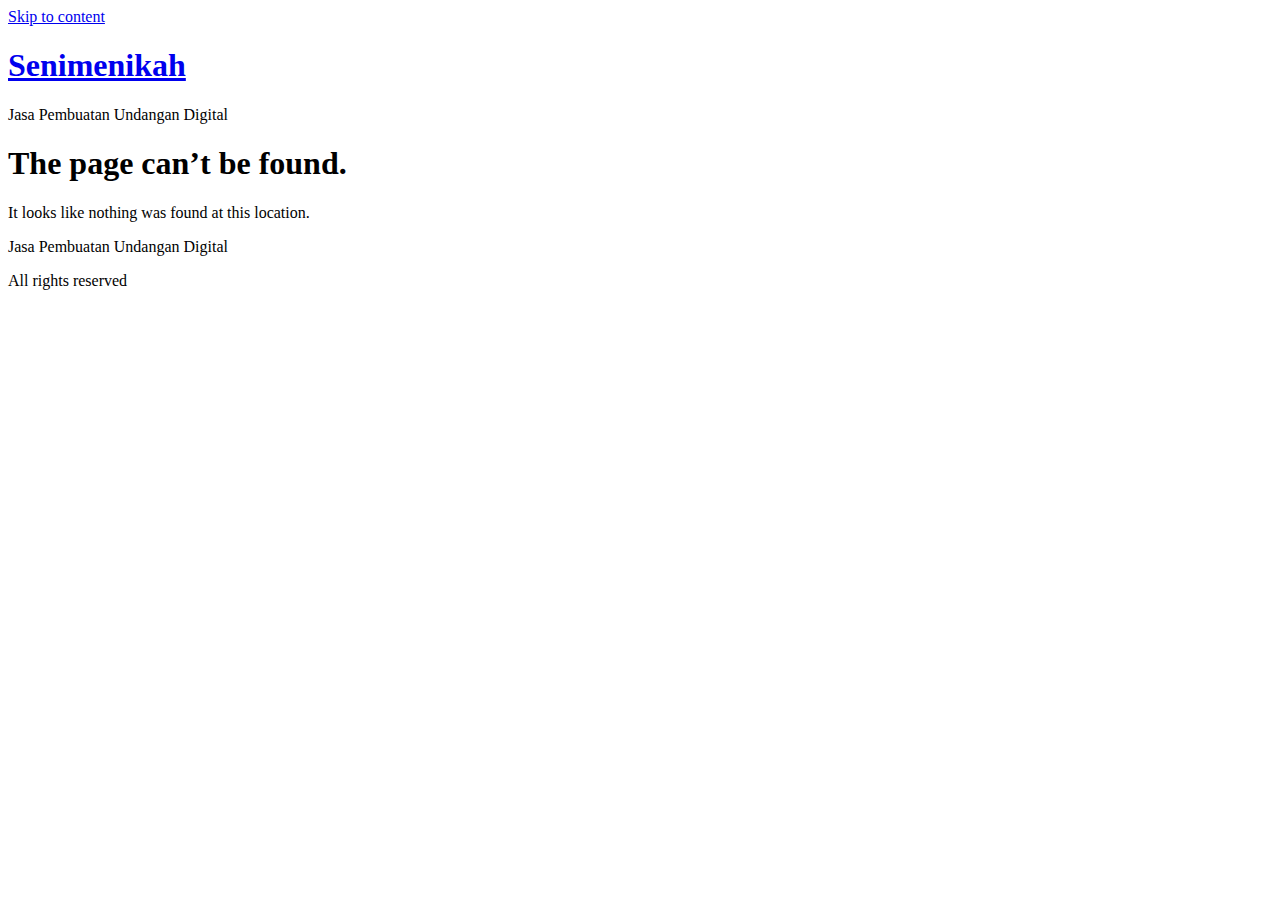
<file: wp-content/plugins/elkit/addons/comment-kit2/css/images/modal_x.html>
<!doctype html>
<html lang="id" prefix="og: https://ogp.me/ns#">
<head>
	<meta charset="UTF-8">
		<meta name="viewport" content="width=device-width, initial-scale=1">
	<link rel="profile" href="https://gmpg.org/xfn/11">
	        <style type="text/css">
            .cui-comment-text img {
                max-width: 100% !important;
            }
        </style>
        
<!-- Optimasi Mesin Pencari oleh Rank Math - https://s.rankmath.com/home -->
<title>Page Not Found - Senimenikah</title>
<meta name="robots" content="follow, noindex"/>
<meta property="og:locale" content="id_ID" />
<meta property="og:type" content="article" />
<meta property="og:title" content="Page Not Found - Senimenikah" />
<meta property="og:site_name" content="Senimenikah" />
<meta name="twitter:card" content="summary_large_image" />
<meta name="twitter:title" content="Page Not Found - Senimenikah" />
<script type="application/ld+json" class="rank-math-schema">{"@context":"https://schema.org","@graph":[{"@type":"Person","@id":"https://senimenikah.com/#person","name":"admin"},{"@type":"WebSite","@id":"https://senimenikah.com/#website","url":"https://senimenikah.com","name":"admin","publisher":{"@id":"https://senimenikah.com/#person"},"inLanguage":"id"},{"@type":"WebPage","@id":"#webpage","url":"","name":"Page Not Found - Senimenikah","isPartOf":{"@id":"https://senimenikah.com/#website"},"inLanguage":"id"}]}</script>
<!-- /Plugin WordPress Rank Math SEO -->

<script type='application/javascript'>console.log('PixelYourSite Free version 9.2.1');</script>
<link rel="alternate" type="application/rss+xml" title="Senimenikah &raquo; Feed" href="https://senimenikah.com/feed/" />
<link rel="alternate" type="application/rss+xml" title="Senimenikah &raquo; Umpan Komentar" href="https://senimenikah.com/comments/feed/" />
<script>
window._wpemojiSettings = {"baseUrl":"https:\/\/s.w.org\/images\/core\/emoji\/14.0.0\/72x72\/","ext":".png","svgUrl":"https:\/\/s.w.org\/images\/core\/emoji\/14.0.0\/svg\/","svgExt":".svg","source":{"concatemoji":"http:\/\/senimenikah.com\/wp-includes\/js\/wp-emoji-release.min.js?ver=6.1.1"}};
/*! This file is auto-generated */
!function(e,a,t){var n,r,o,i=a.createElement("canvas"),p=i.getContext&&i.getContext("2d");function s(e,t){var a=String.fromCharCode,e=(p.clearRect(0,0,i.width,i.height),p.fillText(a.apply(this,e),0,0),i.toDataURL());return p.clearRect(0,0,i.width,i.height),p.fillText(a.apply(this,t),0,0),e===i.toDataURL()}function c(e){var t=a.createElement("script");t.src=e,t.defer=t.type="text/javascript",a.getElementsByTagName("head")[0].appendChild(t)}for(o=Array("flag","emoji"),t.supports={everything:!0,everythingExceptFlag:!0},r=0;r<o.length;r++)t.supports[o[r]]=function(e){if(p&&p.fillText)switch(p.textBaseline="top",p.font="600 32px Arial",e){case"flag":return s([127987,65039,8205,9895,65039],[127987,65039,8203,9895,65039])?!1:!s([55356,56826,55356,56819],[55356,56826,8203,55356,56819])&&!s([55356,57332,56128,56423,56128,56418,56128,56421,56128,56430,56128,56423,56128,56447],[55356,57332,8203,56128,56423,8203,56128,56418,8203,56128,56421,8203,56128,56430,8203,56128,56423,8203,56128,56447]);case"emoji":return!s([129777,127995,8205,129778,127999],[129777,127995,8203,129778,127999])}return!1}(o[r]),t.supports.everything=t.supports.everything&&t.supports[o[r]],"flag"!==o[r]&&(t.supports.everythingExceptFlag=t.supports.everythingExceptFlag&&t.supports[o[r]]);t.supports.everythingExceptFlag=t.supports.everythingExceptFlag&&!t.supports.flag,t.DOMReady=!1,t.readyCallback=function(){t.DOMReady=!0},t.supports.everything||(n=function(){t.readyCallback()},a.addEventListener?(a.addEventListener("DOMContentLoaded",n,!1),e.addEventListener("load",n,!1)):(e.attachEvent("onload",n),a.attachEvent("onreadystatechange",function(){"complete"===a.readyState&&t.readyCallback()})),(e=t.source||{}).concatemoji?c(e.concatemoji):e.wpemoji&&e.twemoji&&(c(e.twemoji),c(e.wpemoji)))}(window,document,window._wpemojiSettings);
</script>
<style>
img.wp-smiley,
img.emoji {
	display: inline !important;
	border: none !important;
	box-shadow: none !important;
	height: 1em !important;
	width: 1em !important;
	margin: 0 0.07em !important;
	vertical-align: -0.1em !important;
	background: none !important;
	padding: 0 !important;
}
</style>
	<link rel='stylesheet' id='wp-block-library-css' href='http://senimenikah.com/wp-includes/css/dist/block-library/style.min.css?ver=6.1.1' media='all' />
<link rel='stylesheet' id='classic-theme-styles-css' href='http://senimenikah.com/wp-includes/css/classic-themes.min.css?ver=1' media='all' />
<style id='global-styles-inline-css'>
body{--wp--preset--color--black: #000000;--wp--preset--color--cyan-bluish-gray: #abb8c3;--wp--preset--color--white: #ffffff;--wp--preset--color--pale-pink: #f78da7;--wp--preset--color--vivid-red: #cf2e2e;--wp--preset--color--luminous-vivid-orange: #ff6900;--wp--preset--color--luminous-vivid-amber: #fcb900;--wp--preset--color--light-green-cyan: #7bdcb5;--wp--preset--color--vivid-green-cyan: #00d084;--wp--preset--color--pale-cyan-blue: #8ed1fc;--wp--preset--color--vivid-cyan-blue: #0693e3;--wp--preset--color--vivid-purple: #9b51e0;--wp--preset--gradient--vivid-cyan-blue-to-vivid-purple: linear-gradient(135deg,rgba(6,147,227,1) 0%,rgb(155,81,224) 100%);--wp--preset--gradient--light-green-cyan-to-vivid-green-cyan: linear-gradient(135deg,rgb(122,220,180) 0%,rgb(0,208,130) 100%);--wp--preset--gradient--luminous-vivid-amber-to-luminous-vivid-orange: linear-gradient(135deg,rgba(252,185,0,1) 0%,rgba(255,105,0,1) 100%);--wp--preset--gradient--luminous-vivid-orange-to-vivid-red: linear-gradient(135deg,rgba(255,105,0,1) 0%,rgb(207,46,46) 100%);--wp--preset--gradient--very-light-gray-to-cyan-bluish-gray: linear-gradient(135deg,rgb(238,238,238) 0%,rgb(169,184,195) 100%);--wp--preset--gradient--cool-to-warm-spectrum: linear-gradient(135deg,rgb(74,234,220) 0%,rgb(151,120,209) 20%,rgb(207,42,186) 40%,rgb(238,44,130) 60%,rgb(251,105,98) 80%,rgb(254,248,76) 100%);--wp--preset--gradient--blush-light-purple: linear-gradient(135deg,rgb(255,206,236) 0%,rgb(152,150,240) 100%);--wp--preset--gradient--blush-bordeaux: linear-gradient(135deg,rgb(254,205,165) 0%,rgb(254,45,45) 50%,rgb(107,0,62) 100%);--wp--preset--gradient--luminous-dusk: linear-gradient(135deg,rgb(255,203,112) 0%,rgb(199,81,192) 50%,rgb(65,88,208) 100%);--wp--preset--gradient--pale-ocean: linear-gradient(135deg,rgb(255,245,203) 0%,rgb(182,227,212) 50%,rgb(51,167,181) 100%);--wp--preset--gradient--electric-grass: linear-gradient(135deg,rgb(202,248,128) 0%,rgb(113,206,126) 100%);--wp--preset--gradient--midnight: linear-gradient(135deg,rgb(2,3,129) 0%,rgb(40,116,252) 100%);--wp--preset--duotone--dark-grayscale: url('#wp-duotone-dark-grayscale');--wp--preset--duotone--grayscale: url('#wp-duotone-grayscale');--wp--preset--duotone--purple-yellow: url('#wp-duotone-purple-yellow');--wp--preset--duotone--blue-red: url('#wp-duotone-blue-red');--wp--preset--duotone--midnight: url('#wp-duotone-midnight');--wp--preset--duotone--magenta-yellow: url('#wp-duotone-magenta-yellow');--wp--preset--duotone--purple-green: url('#wp-duotone-purple-green');--wp--preset--duotone--blue-orange: url('#wp-duotone-blue-orange');--wp--preset--font-size--small: 13px;--wp--preset--font-size--medium: 20px;--wp--preset--font-size--large: 36px;--wp--preset--font-size--x-large: 42px;--wp--preset--spacing--20: 0.44rem;--wp--preset--spacing--30: 0.67rem;--wp--preset--spacing--40: 1rem;--wp--preset--spacing--50: 1.5rem;--wp--preset--spacing--60: 2.25rem;--wp--preset--spacing--70: 3.38rem;--wp--preset--spacing--80: 5.06rem;}:where(.is-layout-flex){gap: 0.5em;}body .is-layout-flow > .alignleft{float: left;margin-inline-start: 0;margin-inline-end: 2em;}body .is-layout-flow > .alignright{float: right;margin-inline-start: 2em;margin-inline-end: 0;}body .is-layout-flow > .aligncenter{margin-left: auto !important;margin-right: auto !important;}body .is-layout-constrained > .alignleft{float: left;margin-inline-start: 0;margin-inline-end: 2em;}body .is-layout-constrained > .alignright{float: right;margin-inline-start: 2em;margin-inline-end: 0;}body .is-layout-constrained > .aligncenter{margin-left: auto !important;margin-right: auto !important;}body .is-layout-constrained > :where(:not(.alignleft):not(.alignright):not(.alignfull)){max-width: var(--wp--style--global--content-size);margin-left: auto !important;margin-right: auto !important;}body .is-layout-constrained > .alignwide{max-width: var(--wp--style--global--wide-size);}body .is-layout-flex{display: flex;}body .is-layout-flex{flex-wrap: wrap;align-items: center;}body .is-layout-flex > *{margin: 0;}:where(.wp-block-columns.is-layout-flex){gap: 2em;}.has-black-color{color: var(--wp--preset--color--black) !important;}.has-cyan-bluish-gray-color{color: var(--wp--preset--color--cyan-bluish-gray) !important;}.has-white-color{color: var(--wp--preset--color--white) !important;}.has-pale-pink-color{color: var(--wp--preset--color--pale-pink) !important;}.has-vivid-red-color{color: var(--wp--preset--color--vivid-red) !important;}.has-luminous-vivid-orange-color{color: var(--wp--preset--color--luminous-vivid-orange) !important;}.has-luminous-vivid-amber-color{color: var(--wp--preset--color--luminous-vivid-amber) !important;}.has-light-green-cyan-color{color: var(--wp--preset--color--light-green-cyan) !important;}.has-vivid-green-cyan-color{color: var(--wp--preset--color--vivid-green-cyan) !important;}.has-pale-cyan-blue-color{color: var(--wp--preset--color--pale-cyan-blue) !important;}.has-vivid-cyan-blue-color{color: var(--wp--preset--color--vivid-cyan-blue) !important;}.has-vivid-purple-color{color: var(--wp--preset--color--vivid-purple) !important;}.has-black-background-color{background-color: var(--wp--preset--color--black) !important;}.has-cyan-bluish-gray-background-color{background-color: var(--wp--preset--color--cyan-bluish-gray) !important;}.has-white-background-color{background-color: var(--wp--preset--color--white) !important;}.has-pale-pink-background-color{background-color: var(--wp--preset--color--pale-pink) !important;}.has-vivid-red-background-color{background-color: var(--wp--preset--color--vivid-red) !important;}.has-luminous-vivid-orange-background-color{background-color: var(--wp--preset--color--luminous-vivid-orange) !important;}.has-luminous-vivid-amber-background-color{background-color: var(--wp--preset--color--luminous-vivid-amber) !important;}.has-light-green-cyan-background-color{background-color: var(--wp--preset--color--light-green-cyan) !important;}.has-vivid-green-cyan-background-color{background-color: var(--wp--preset--color--vivid-green-cyan) !important;}.has-pale-cyan-blue-background-color{background-color: var(--wp--preset--color--pale-cyan-blue) !important;}.has-vivid-cyan-blue-background-color{background-color: var(--wp--preset--color--vivid-cyan-blue) !important;}.has-vivid-purple-background-color{background-color: var(--wp--preset--color--vivid-purple) !important;}.has-black-border-color{border-color: var(--wp--preset--color--black) !important;}.has-cyan-bluish-gray-border-color{border-color: var(--wp--preset--color--cyan-bluish-gray) !important;}.has-white-border-color{border-color: var(--wp--preset--color--white) !important;}.has-pale-pink-border-color{border-color: var(--wp--preset--color--pale-pink) !important;}.has-vivid-red-border-color{border-color: var(--wp--preset--color--vivid-red) !important;}.has-luminous-vivid-orange-border-color{border-color: var(--wp--preset--color--luminous-vivid-orange) !important;}.has-luminous-vivid-amber-border-color{border-color: var(--wp--preset--color--luminous-vivid-amber) !important;}.has-light-green-cyan-border-color{border-color: var(--wp--preset--color--light-green-cyan) !important;}.has-vivid-green-cyan-border-color{border-color: var(--wp--preset--color--vivid-green-cyan) !important;}.has-pale-cyan-blue-border-color{border-color: var(--wp--preset--color--pale-cyan-blue) !important;}.has-vivid-cyan-blue-border-color{border-color: var(--wp--preset--color--vivid-cyan-blue) !important;}.has-vivid-purple-border-color{border-color: var(--wp--preset--color--vivid-purple) !important;}.has-vivid-cyan-blue-to-vivid-purple-gradient-background{background: var(--wp--preset--gradient--vivid-cyan-blue-to-vivid-purple) !important;}.has-light-green-cyan-to-vivid-green-cyan-gradient-background{background: var(--wp--preset--gradient--light-green-cyan-to-vivid-green-cyan) !important;}.has-luminous-vivid-amber-to-luminous-vivid-orange-gradient-background{background: var(--wp--preset--gradient--luminous-vivid-amber-to-luminous-vivid-orange) !important;}.has-luminous-vivid-orange-to-vivid-red-gradient-background{background: var(--wp--preset--gradient--luminous-vivid-orange-to-vivid-red) !important;}.has-very-light-gray-to-cyan-bluish-gray-gradient-background{background: var(--wp--preset--gradient--very-light-gray-to-cyan-bluish-gray) !important;}.has-cool-to-warm-spectrum-gradient-background{background: var(--wp--preset--gradient--cool-to-warm-spectrum) !important;}.has-blush-light-purple-gradient-background{background: var(--wp--preset--gradient--blush-light-purple) !important;}.has-blush-bordeaux-gradient-background{background: var(--wp--preset--gradient--blush-bordeaux) !important;}.has-luminous-dusk-gradient-background{background: var(--wp--preset--gradient--luminous-dusk) !important;}.has-pale-ocean-gradient-background{background: var(--wp--preset--gradient--pale-ocean) !important;}.has-electric-grass-gradient-background{background: var(--wp--preset--gradient--electric-grass) !important;}.has-midnight-gradient-background{background: var(--wp--preset--gradient--midnight) !important;}.has-small-font-size{font-size: var(--wp--preset--font-size--small) !important;}.has-medium-font-size{font-size: var(--wp--preset--font-size--medium) !important;}.has-large-font-size{font-size: var(--wp--preset--font-size--large) !important;}.has-x-large-font-size{font-size: var(--wp--preset--font-size--x-large) !important;}
.wp-block-navigation a:where(:not(.wp-element-button)){color: inherit;}
:where(.wp-block-columns.is-layout-flex){gap: 2em;}
.wp-block-pullquote{font-size: 1.5em;line-height: 1.6;}
</style>
<link rel='stylesheet' id='custom-style-css' href='http://senimenikah.com/wp-content/plugins/extensions-for-elementor-form/assets/style.css?ver=1.3.7' media='all' />
<link rel='stylesheet' id='wdp-centered-css-css' href='http://senimenikah.com/wp-content/plugins/elkit/assets/css/wdp-centered-timeline.min.css?ver=6.1.1' media='all' />
<link rel='stylesheet' id='wdp-horizontal-css-css' href='http://senimenikah.com/wp-content/plugins/elkit/assets/css/wdp-horizontal-styles.min.css?ver=6.1.1' media='all' />
<link rel='stylesheet' id='wdp-fontello-css-css' href='http://senimenikah.com/wp-content/plugins/elkit/assets/css/wdp-fontello.css?ver=6.1.1' media='all' />
<link rel='stylesheet' id='exad-main-style-css' href='http://senimenikah.com/wp-content/plugins/elkit/assets/css/exad-styles.min.css?ver=6.1.1' media='all' />
<link rel='stylesheet' id='cui_style-css' href='http://senimenikah.com/wp-content/plugins/elkit/addons/comment-kit2//css/cui_style.css?ver=1.0.0' media='screen' />
<style id='cui_style-inline-css'>

		.cui-wrapper {
		  font-size: 14px
		}
	
		.cui-wrapper {
		  background: #fff9f9;
		}
		.cui-wrapper.cui-border {
		  border: 1px solid #d5deea;
		}

		.cui-wrapper .cui-wrap-comments a:link,
		.cui-wrapper .cui-wrap-comments a:visited {
		  color: #3D7DBC;
		}

		.cui-wrapper .cui-wrap-link a.cui-link {
		  color: #3D7DBC;
		}
		.cui-wrapper .cui-wrap-link a.cui-link.cui-icon-link-true .cuio-comment {
		  color: #3D7DBC;
		}
		.cui-wrapper .cui-wrap-link a.cui-link:hover {
		  color: #2a5782;
		}
		.cui-wrapper .cui-wrap-link a.cui-link:hover .cuio-comment {
		  color: #2a5782;
		}

		.cui-wrapper .cui-wrap-form {
		  border-top: 1px solid #d5deea;
		}
		.cui-wrapper .cui-wrap-form .cui-container-form textarea.cui-textarea {
		  border: 1px solid #d5deea;
		  background: #FFFFFF;
		  color: #ffffff;
		}
		.cui-wrapper .cui-wrap-form .cui-container-form input[type='text'] {
		  border: 1px solid #d5deea;
		  background: #FFFFFF;
		  color: #ffffff;
		}
		.cui-wrapper .cui-wrap-form .cui-container-form input.cui-input:focus,
		.cui-wrapper .cui-wrap-form .cui-container-form textarea.cui-textarea:focus {
		  border-color: #64B6EC;
		}
		.cui-wrapper .cui-wrap-form .cui-container-form input[type='submit'],
		.cui-wrapper .cui-wrap-form .cui-container-form input[type='button'].cui-form-btn {
		  color: #FFFFFF;
		  background: #3D7DBC;
		}
		.cui-wrapper .cui-wrap-form .cui-container-form input[type='submit']:hover,
		.cui-wrapper .cui-wrap-form .cui-container-form input[type='button'].cui-form-btn:hover {
		  background: #4d8ac5;
		}
		.cui-wrapper .cui-wrap-form .cui-container-form .cui-captcha .cui-captcha-text {
		  color: #ffffff;
		}

		.cui-wrapper .cui-media-btns a > span {
		  color: #3D7DBC;
		}
		.cui-wrapper .cui-media-btns a > span:hover {
		  color: #2a5782;
		}

		.cui-wrapper .cui-comment-status {
		  border-top: 1px solid #d5deea;
		}
		.cui-wrapper .cui-comment-status p.cui-ajax-success {
		  color: #319342;
		}
		.cui-wrapper .cui-comment-status p.cui-ajax-error {
		  color: #C85951;
		}
		.cui-wrapper .cui-comment-status.cui-loading > span {
		  color: #3D7DBC;
		}

		.cui-wrapper ul.cui-container-comments {
		  border-top: 1px solid #d5deea;
		}
		.cui-wrapper ul.cui-container-comments li.cui-item-comment {
		  border-bottom: 1px solid #d5deea;
		}
		.cui-wrapper ul.cui-container-comments li.cui-item-comment ul li.cui-item-comment {
		  border-top: 1px solid #d5deea;
		}
		.cui-wrapper ul.cui-container-comments li.cui-item-comment .cui-comment-content .cui-comment-info a.cui-commenter-name {
		  color: #3D7DBC !important;
		}
		.cui-wrapper ul.cui-container-comments li.cui-item-comment .cui-comment-content .cui-comment-info a.cui-commenter-name:hover {
		  color: #2a5782 !important;
		}
		.cui-wrapper ul.cui-container-comments li.cui-item-comment .cui-comment-content .cui-comment-info .cui-comment-time {
		  color: #000000;
		}
		.cui-wrapper ul.cui-container-comments li.cui-item-comment .cui-comment-content .cui-comment-text p {
		  color: #ffffff;
		}
		.cui-wrapper ul.cui-container-comments li.cui-item-comment .cui-comment-content .cui-comment-actions a {
		  color: #3D7DBC;
		}
		.cui-wrapper ul.cui-container-comments li.cui-item-comment .cui-comment-content .cui-comment-actions a:hover {
		  color: #2a5782;
		}
		.cui-wrapper ul.cui-container-comments li.cui-item-comment .cui-comment-content .cui-comment-rating .cui-rating-link > span {
		  color: ;
		}
		.cui-wrapper ul.cui-container-comments li.cui-item-comment .cui-comment-content .cui-comment-rating .cui-rating-link > span:hover {
		  color: ;
		}
		.cui-wrapper ul.cui-container-comments li.cui-item-comment .cui-comment-content .cui-comment-rating .cui-rating-count {
		  color: #000000;
		}
		.cui-wrapper ul.cui-container-comments li.cui-item-comment .cui-comment-content .cui-comment-rating .cui-rating-count.cui-rating-positive {
		  color: ;
		}
		.cui-wrapper ul.cui-container-comments li.cui-item-comment .cui-comment-content .cui-comment-rating .cui-rating-count.cui-rating-negative {
		  color: ;
		}
		.cui-wrapper ul.cui-container-comments li.cui-item-comment .cui-comment-content .cui-comment-rating .cui-rating-count.cuio-loading {
		  color: ;
		}
		.cui-wrapper ul.cui-container-comments a.cui-load-more-comments:hover {
		  color: #2a5782;
		}

		.cui-wrapper .cui-counter-info {
		  color: #000000;
		}

		.cui-wrapper .cui-holder span {
		  color: #3D7DBC;
		}
		.cui-wrapper .cui-holder a,
		.cui-wrapper .cui-holder a:link,
		.cui-wrapper .cui-holder a:visited {
		  color: #3D7DBC;
		}
		.cui-wrapper .cui-holder a:hover,
		.cui-wrapper .cui-holder a:link:hover,
		.cui-wrapper .cui-holder a:visited:hover {
		  color: #2a5782;
		}
		.cui-wrapper .cui-holder a.jp-previous.jp-disabled, .cui-wrapper .cui-holder a.jp-previous.jp-disabled:hover, .cui-wrapper .cui-holder a.jp-next.jp-disabled, .cui-wrapper .cui-holder a.jp-next.jp-disabled:hover {
		  color: #000000;
		}
		.cui-post-author {
	color: white !important;
	background: #777 !important;
}
	.cui-wrapper ul.cui-container-comments li.cui-item-comment .cui-comment-avatar img {
		max-width: 28px;
		max-height: 28px;
	}
	.cui-wrapper ul.cui-container-comments li.cui-item-comment .cui-comment-content {
		margin-left: 38px;
	}
	.cui-wrapper ul.cui-container-comments li.cui-item-comment ul .cui-comment-avatar img {
		max-width: 24px;
		max-height: 24px;
	}
	.cui-wrapper ul.cui-container-comments li.cui-item-comment ul ul .cui-comment-avatar img {
		max-width: 21px;
		max-height: 21px;
	}
    .cui_comment_count_card.cui_card-tidak_hadir {
    background-color: #d90a11;
    }
    .cui_comment_count_card.cui_card-hadir {
    background-color: #3D9A62;
    }
    .cui_comment_count_card.cui_card-masih_ragu {
    background-color: #d7a916;
    }
	
</style>
<link rel='stylesheet' id='hello-elementor-css' href='http://senimenikah.com/wp-content/themes/hello-elementor/style.min.css?ver=2.6.1' media='all' />
<link rel='stylesheet' id='hello-elementor-theme-style-css' href='http://senimenikah.com/wp-content/themes/hello-elementor/theme.min.css?ver=2.6.1' media='all' />
<link rel='stylesheet' id='elementor-frontend-css' href='http://senimenikah.com/wp-content/plugins/elementor/assets/css/frontend-lite.min.css?ver=3.6.5' media='all' />
<link rel='stylesheet' id='elementor-post-5-css' href='http://senimenikah.com/wp-content/uploads/elementor/css/post-5.css?ver=1665718074' media='all' />
<link rel='stylesheet' id='google-fonts-1-css' href='https://fonts.googleapis.com/css?family=Roboto%3A100%2C100italic%2C200%2C200italic%2C300%2C300italic%2C400%2C400italic%2C500%2C500italic%2C600%2C600italic%2C700%2C700italic%2C800%2C800italic%2C900%2C900italic%7CRoboto+Slab%3A100%2C100italic%2C200%2C200italic%2C300%2C300italic%2C400%2C400italic%2C500%2C500italic%2C600%2C600italic%2C700%2C700italic%2C800%2C800italic%2C900%2C900italic&#038;display=auto&#038;ver=6.1.1' media='all' />
<script id='jquery-core-js-extra'>
var pp = {"ajax_url":"https:\/\/senimenikah.com\/wp-admin\/admin-ajax.php"};
</script>
<script src='http://senimenikah.com/wp-includes/js/jquery/jquery.min.js?ver=3.6.1' id='jquery-core-js'></script>
<script src='http://senimenikah.com/wp-includes/js/jquery/jquery-migrate.min.js?ver=3.3.2' id='jquery-migrate-js'></script>
<script src='http://senimenikah.com/wp-content/plugins/extensions-for-elementor-form/assets/script.js?ver=1.3.7' id='custom-js-js'></script>
<script src='http://senimenikah.com/wp-content/plugins/pixelyoursite/dist/scripts/jquery.bind-first-0.2.3.min.js?ver=6.1.1' id='jquery-bind-first-js'></script>
<script src='http://senimenikah.com/wp-content/plugins/pixelyoursite/dist/scripts/js.cookie-2.1.3.min.js?ver=2.1.3' id='js-cookie-js'></script>
<script id='pys-js-extra'>
var pysOptions = {"staticEvents":{"facebook":{"init_event":[{"delay":0,"type":"static","name":"PageView","pixelIds":["787500425735095"],"eventID":"4f61f0b6-4069-4e37-835d-5ffe4004cb75","params":{"post_category":"Uncategorized","page_title":"The Wedding Of Reza dan Dilla","post_type":"post","post_id":15198,"plugin":"PixelYourSite","user_role":"guest","event_url":"senimenikah.com\/wp-content\/plugins\/elkit\/addons\/comment-kit2\/css\/images\/modal_x.png"},"e_id":"init_event","ids":[],"hasTimeWindow":false,"timeWindow":0,"woo_order":"","edd_order":""}],"custom_event":[{"delay":0,"type":"static","name":"ViewContent","pixelIds":["787500425735095"],"eventID":"e8fb8ac3-c751-4315-88db-e514ac7e6721","params":{"page_title":"The Wedding Of Reza dan Dilla","post_type":"post","post_id":15198,"plugin":"PixelYourSite","user_role":"guest","event_url":"senimenikah.com\/wp-content\/plugins\/elkit\/addons\/comment-kit2\/css\/images\/modal_x.png"},"e_id":"custom_event","ids":[],"hasTimeWindow":false,"timeWindow":0,"woo_order":"","edd_order":""}]}},"dynamicEvents":[],"triggerEvents":[],"triggerEventTypes":[],"facebook":{"pixelIds":["787500425735095"],"advancedMatching":[],"removeMetadata":false,"contentParams":{"post_type":"post","post_id":15198,"content_name":"The Wedding Of Reza dan Dilla","tags":"","categories":"Uncategorized"},"commentEventEnabled":true,"wooVariableAsSimple":false,"downloadEnabled":true,"formEventEnabled":true,"ajaxForServerEvent":true,"serverApiEnabled":false,"wooCRSendFromServer":false},"debug":"","siteUrl":"http:\/\/senimenikah.com","ajaxUrl":"https:\/\/senimenikah.com\/wp-admin\/admin-ajax.php","enable_remove_download_url_param":"1","cookie_duration":"7","last_visit_duration":"60","gdpr":{"ajax_enabled":false,"all_disabled_by_api":false,"facebook_disabled_by_api":false,"analytics_disabled_by_api":false,"google_ads_disabled_by_api":false,"pinterest_disabled_by_api":false,"bing_disabled_by_api":false,"facebook_prior_consent_enabled":true,"analytics_prior_consent_enabled":true,"google_ads_prior_consent_enabled":null,"pinterest_prior_consent_enabled":true,"bing_prior_consent_enabled":true,"cookiebot_integration_enabled":false,"cookiebot_facebook_consent_category":"marketing","cookiebot_analytics_consent_category":"statistics","cookiebot_google_ads_consent_category":null,"cookiebot_pinterest_consent_category":"marketing","cookiebot_bing_consent_category":"marketing","consent_magic_integration_enabled":false,"real_cookie_banner_integration_enabled":false,"cookie_notice_integration_enabled":false,"cookie_law_info_integration_enabled":false},"woo":{"enabled":false},"edd":{"enabled":false}};
</script>
<script src='http://senimenikah.com/wp-content/plugins/pixelyoursite/dist/scripts/public.js?ver=9.2.1' id='pys-js'></script>
<link rel="https://api.w.org/" href="https://senimenikah.com/wp-json/" /><link rel="EditURI" type="application/rsd+xml" title="RSD" href="https://senimenikah.com/xmlrpc.php?rsd" />
<link rel="wlwmanifest" type="application/wlwmanifest+xml" href="http://senimenikah.com/wp-includes/wlwmanifest.xml" />
<meta name="generator" content="WordPress 6.1.1" />
<!-- Meta Pixel Code -->
<script>
  !function(f,b,e,v,n,t,s)
  {if(f.fbq)return;n=f.fbq=function(){n.callMethod?
  n.callMethod.apply(n,arguments):n.queue.push(arguments)};
  if(!f._fbq)f._fbq=n;n.push=n;n.loaded=!0;n.version='2.0';
  n.queue=[];t=b.createElement(e);t.async=!0;
  t.src=v;s=b.getElementsByTagName(e)[0];
  s.parentNode.insertBefore(t,s)}(window, document,'script',
  'https://connect.facebook.net/en_US/fbevents.js');
  fbq('init', '787500425735095');
	<meta name="format-detection" content="telephone=no">
  fbq('track', 'PageView');
</script>
<noscript><img height="1" width="1" style="display:none"
  src="https://www.facebook.com/tr?id=787500425735095&ev=PageView&noscript=1"
/></noscript>
<!-- End Meta Pixel Code -->

<meta name="facebook-domain-verification" content="4h3nedlb6oxwfblejesq6h12vf744o" />

<!-- Meta Pixel Code -->
<script>
  !function(f,b,e,v,n,t,s)
  {if(f.fbq)return;n=f.fbq=function(){n.callMethod?
  n.callMethod.apply(n,arguments):n.queue.push(arguments)};
  if(!f._fbq)f._fbq=n;n.push=n;n.loaded=!0;n.version='2.0';
  n.queue=[];t=b.createElement(e);t.async=!0;
  t.src=v;s=b.getElementsByTagName(e)[0];
  s.parentNode.insertBefore(t,s)}(window, document,'script',
  'https://connect.facebook.net/en_US/fbevents.js');
  fbq('init', '790681565317177');
  fbq('track', 'PageView');
</script>
<noscript><img height="1" width="1" style="display:none"
  src="https://www.facebook.com/tr?id=790681565317177&ev=PageView&noscript=1"
/></noscript>
<!-- End Meta Pixel Code -->
<script>
!function (w, d, t) {
  w.TiktokAnalyticsObject=t;var ttq=w[t]=w[t]||[];ttq.methods=["page","track","identify","instances","debug","on","off","once","ready","alias","group","enableCookie","disableCookie"],ttq.setAndDefer=function(t,e){t[e]=function(){t.push([e].concat(Array.prototype.slice.call(arguments,0)))}};for(var i=0;i<ttq.methods.length;i++)ttq.setAndDefer(ttq,ttq.methods[i]);ttq.instance=function(t){for(var e=ttq._i[t]||[],n=0;n<ttq.methods.length;n++)ttq.setAndDefer(e,ttq.methods[n]);return e},ttq.load=function(e,n){var i="https://analytics.tiktok.com/i18n/pixel/events.js";ttq._i=ttq._i||{},ttq._i[e]=[],ttq._i[e]._u=i,ttq._t=ttq._t||{},ttq._t[e]=+new Date,ttq._o=ttq._o||{},ttq._o[e]=n||{};var o=document.createElement("script");o.type="text/javascript",o.async=!0,o.src=i+"?sdkid="+e+"&lib="+t;var a=document.getElementsByTagName("script")[0];a.parentNode.insertBefore(o,a)};

  ttq.load('CCKNECBC77UDI0MAERI0');
  ttq.page();
}(window, document, 'ttq');
</script>
</head>
<body class="error404 elementor-default elementor-kit-5">

<svg xmlns="http://www.w3.org/2000/svg" viewBox="0 0 0 0" width="0" height="0" focusable="false" role="none" style="visibility: hidden; position: absolute; left: -9999px; overflow: hidden;" ><defs><filter id="wp-duotone-dark-grayscale"><feColorMatrix color-interpolation-filters="sRGB" type="matrix" values=" .299 .587 .114 0 0 .299 .587 .114 0 0 .299 .587 .114 0 0 .299 .587 .114 0 0 " /><feComponentTransfer color-interpolation-filters="sRGB" ><feFuncR type="table" tableValues="0 0.49803921568627" /><feFuncG type="table" tableValues="0 0.49803921568627" /><feFuncB type="table" tableValues="0 0.49803921568627" /><feFuncA type="table" tableValues="1 1" /></feComponentTransfer><feComposite in2="SourceGraphic" operator="in" /></filter></defs></svg><svg xmlns="http://www.w3.org/2000/svg" viewBox="0 0 0 0" width="0" height="0" focusable="false" role="none" style="visibility: hidden; position: absolute; left: -9999px; overflow: hidden;" ><defs><filter id="wp-duotone-grayscale"><feColorMatrix color-interpolation-filters="sRGB" type="matrix" values=" .299 .587 .114 0 0 .299 .587 .114 0 0 .299 .587 .114 0 0 .299 .587 .114 0 0 " /><feComponentTransfer color-interpolation-filters="sRGB" ><feFuncR type="table" tableValues="0 1" /><feFuncG type="table" tableValues="0 1" /><feFuncB type="table" tableValues="0 1" /><feFuncA type="table" tableValues="1 1" /></feComponentTransfer><feComposite in2="SourceGraphic" operator="in" /></filter></defs></svg><svg xmlns="http://www.w3.org/2000/svg" viewBox="0 0 0 0" width="0" height="0" focusable="false" role="none" style="visibility: hidden; position: absolute; left: -9999px; overflow: hidden;" ><defs><filter id="wp-duotone-purple-yellow"><feColorMatrix color-interpolation-filters="sRGB" type="matrix" values=" .299 .587 .114 0 0 .299 .587 .114 0 0 .299 .587 .114 0 0 .299 .587 .114 0 0 " /><feComponentTransfer color-interpolation-filters="sRGB" ><feFuncR type="table" tableValues="0.54901960784314 0.98823529411765" /><feFuncG type="table" tableValues="0 1" /><feFuncB type="table" tableValues="0.71764705882353 0.25490196078431" /><feFuncA type="table" tableValues="1 1" /></feComponentTransfer><feComposite in2="SourceGraphic" operator="in" /></filter></defs></svg><svg xmlns="http://www.w3.org/2000/svg" viewBox="0 0 0 0" width="0" height="0" focusable="false" role="none" style="visibility: hidden; position: absolute; left: -9999px; overflow: hidden;" ><defs><filter id="wp-duotone-blue-red"><feColorMatrix color-interpolation-filters="sRGB" type="matrix" values=" .299 .587 .114 0 0 .299 .587 .114 0 0 .299 .587 .114 0 0 .299 .587 .114 0 0 " /><feComponentTransfer color-interpolation-filters="sRGB" ><feFuncR type="table" tableValues="0 1" /><feFuncG type="table" tableValues="0 0.27843137254902" /><feFuncB type="table" tableValues="0.5921568627451 0.27843137254902" /><feFuncA type="table" tableValues="1 1" /></feComponentTransfer><feComposite in2="SourceGraphic" operator="in" /></filter></defs></svg><svg xmlns="http://www.w3.org/2000/svg" viewBox="0 0 0 0" width="0" height="0" focusable="false" role="none" style="visibility: hidden; position: absolute; left: -9999px; overflow: hidden;" ><defs><filter id="wp-duotone-midnight"><feColorMatrix color-interpolation-filters="sRGB" type="matrix" values=" .299 .587 .114 0 0 .299 .587 .114 0 0 .299 .587 .114 0 0 .299 .587 .114 0 0 " /><feComponentTransfer color-interpolation-filters="sRGB" ><feFuncR type="table" tableValues="0 0" /><feFuncG type="table" tableValues="0 0.64705882352941" /><feFuncB type="table" tableValues="0 1" /><feFuncA type="table" tableValues="1 1" /></feComponentTransfer><feComposite in2="SourceGraphic" operator="in" /></filter></defs></svg><svg xmlns="http://www.w3.org/2000/svg" viewBox="0 0 0 0" width="0" height="0" focusable="false" role="none" style="visibility: hidden; position: absolute; left: -9999px; overflow: hidden;" ><defs><filter id="wp-duotone-magenta-yellow"><feColorMatrix color-interpolation-filters="sRGB" type="matrix" values=" .299 .587 .114 0 0 .299 .587 .114 0 0 .299 .587 .114 0 0 .299 .587 .114 0 0 " /><feComponentTransfer color-interpolation-filters="sRGB" ><feFuncR type="table" tableValues="0.78039215686275 1" /><feFuncG type="table" tableValues="0 0.94901960784314" /><feFuncB type="table" tableValues="0.35294117647059 0.47058823529412" /><feFuncA type="table" tableValues="1 1" /></feComponentTransfer><feComposite in2="SourceGraphic" operator="in" /></filter></defs></svg><svg xmlns="http://www.w3.org/2000/svg" viewBox="0 0 0 0" width="0" height="0" focusable="false" role="none" style="visibility: hidden; position: absolute; left: -9999px; overflow: hidden;" ><defs><filter id="wp-duotone-purple-green"><feColorMatrix color-interpolation-filters="sRGB" type="matrix" values=" .299 .587 .114 0 0 .299 .587 .114 0 0 .299 .587 .114 0 0 .299 .587 .114 0 0 " /><feComponentTransfer color-interpolation-filters="sRGB" ><feFuncR type="table" tableValues="0.65098039215686 0.40392156862745" /><feFuncG type="table" tableValues="0 1" /><feFuncB type="table" tableValues="0.44705882352941 0.4" /><feFuncA type="table" tableValues="1 1" /></feComponentTransfer><feComposite in2="SourceGraphic" operator="in" /></filter></defs></svg><svg xmlns="http://www.w3.org/2000/svg" viewBox="0 0 0 0" width="0" height="0" focusable="false" role="none" style="visibility: hidden; position: absolute; left: -9999px; overflow: hidden;" ><defs><filter id="wp-duotone-blue-orange"><feColorMatrix color-interpolation-filters="sRGB" type="matrix" values=" .299 .587 .114 0 0 .299 .587 .114 0 0 .299 .587 .114 0 0 .299 .587 .114 0 0 " /><feComponentTransfer color-interpolation-filters="sRGB" ><feFuncR type="table" tableValues="0.098039215686275 1" /><feFuncG type="table" tableValues="0 0.66274509803922" /><feFuncB type="table" tableValues="0.84705882352941 0.41960784313725" /><feFuncA type="table" tableValues="1 1" /></feComponentTransfer><feComposite in2="SourceGraphic" operator="in" /></filter></defs></svg>
<a class="skip-link screen-reader-text" href="#content">
	Skip to content</a>

<header id="site-header" class="site-header dynamic-header " role="banner">
	<div class="header-inner">
		<div class="site-branding show-title">
							<h1 class="site-title show">
					<a href="https://senimenikah.com/" title="Home" rel="home">
						Senimenikah					</a>
				</h1>
							<p class="site-description show">
					Jasa Pembuatan Undangan Digital				</p>
					</div>

			</div>
</header>
<main id="content" class="site-main" role="main">
			<header class="page-header">
			<h1 class="entry-title">The page can&rsquo;t be found.</h1>
		</header>
		<div class="page-content">
		<p>It looks like nothing was found at this location.</p>
	</div>

</main>
<footer id="site-footer" class="site-footer dynamic-footer footer-has-copyright" role="contentinfo">
	<div class="footer-inner">
		<div class="site-branding show-logo">
							<p class="site-description show">
					Jasa Pembuatan Undangan Digital				</p>
					</div>

		
					<div class="copyright show">
				<p>All rights reserved</p>
			</div>
			</div>
</footer>

<noscript><img height="1" width="1" style="display: none;" src="https://www.facebook.com/tr?id=787500425735095&ev=PageView&noscript=1&cd%5Bpost_category%5D=Uncategorized&cd%5Bpage_title%5D=The+Wedding+Of+Reza+dan+Dilla&cd%5Bpost_type%5D=post&cd%5Bpost_id%5D=15198&cd%5Bplugin%5D=PixelYourSite&cd%5Buser_role%5D=guest&cd%5Bevent_url%5D=senimenikah.com%2Fwp-content%2Fplugins%2Felkit%2Faddons%2Fcomment-kit2%2Fcss%2Fimages%2Fmodal_x.png" alt=""></noscript>
<noscript><img height="1" width="1" style="display: none;" src="https://www.facebook.com/tr?id=787500425735095&ev=ViewContent&noscript=1&cd%5Bpage_title%5D=The+Wedding+Of+Reza+dan+Dilla&cd%5Bpost_type%5D=post&cd%5Bpost_id%5D=15198&cd%5Bplugin%5D=PixelYourSite&cd%5Buser_role%5D=guest&cd%5Bevent_url%5D=senimenikah.com%2Fwp-content%2Fplugins%2Felkit%2Faddons%2Fcomment-kit2%2Fcss%2Fimages%2Fmodal_x.png" alt=""></noscript>
<script src='http://senimenikah.com/wp-content/plugins/elkit/assets/js/wdp-swiper.min.js' id='wdp-swiper-js-js'></script>
<script src='http://senimenikah.com/wp-content/plugins/elkit/assets/js/qr-code.js' id='weddingpress-qr-js'></script>
<script src='http://senimenikah.com/wp-content/plugins/elkit/assets/js/wdp-horizontal.js' id='wdp-horizontal-js-js'></script>
<script src='http://senimenikah.com/wp-content/plugins/elkit/assets/js/exad-scripts.min.js?ver=2.0.7' id='exad-main-script-js'></script>
<script id='cui_js_script-js-extra'>
var CUI_WP = {"ajaxurl":"https:\/\/senimenikah.com\/wp-admin\/admin-ajax.php","cuiNonce":"ff4d58863b","jpages":"true","jPagesNum":"10","textCounter":"true","textCounterNum":"500","widthWrap":"","autoLoad":"true","thanksComment":"Thanks for your comment!","thanksReplyComment":"Thanks for answering the comment!","duplicateComment":"You might have left one of the fields blank, or duplicate comments","accept":"Accept","cancel":"Cancel","reply":"Reply","textWriteComment":"Ucapan","classPopularComment":"cui-popular-comment","textToDisplay":"Text to display","textCharacteresMin":"2 characters minimum","textNavNext":"Next","textNavPrev":"Previous","textMsgDeleteComment":"Do you want delete this comment?","textLoadMore":"Load more"};
</script>
<script src='http://senimenikah.com/wp-content/plugins/elkit/addons/comment-kit2//js/cui_script.js?ver=1.0.0' id='cui_js_script-js'></script>
<script src='http://senimenikah.com/wp-content/plugins/elkit/addons/comment-kit2//js/libs/jquery.jPages.min.js?ver=0.7' id='cui_jPages-js'></script>
<script src='http://senimenikah.com/wp-content/plugins/elkit/addons/comment-kit2//js/libs/jquery.textareaCounter.js?ver=2.0' id='cui_textCounter-js'></script>
<script src='http://senimenikah.com/wp-content/plugins/elkit/addons/comment-kit2//js/libs/jquery.placeholder.min.js?ver=2.0.7' id='cui_placeholder-js'></script>
<script src='http://senimenikah.com/wp-content/plugins/elkit/addons/comment-kit2//js/libs/autosize.min.js?ver=1.14' id='cui_autosize-js'></script>
<script src='http://senimenikah.com/wp-content/themes/hello-elementor/assets/js/hello-frontend.min.js?ver=1.0.0' id='hello-theme-frontend-js'></script>

</body>
</html>
</file>
